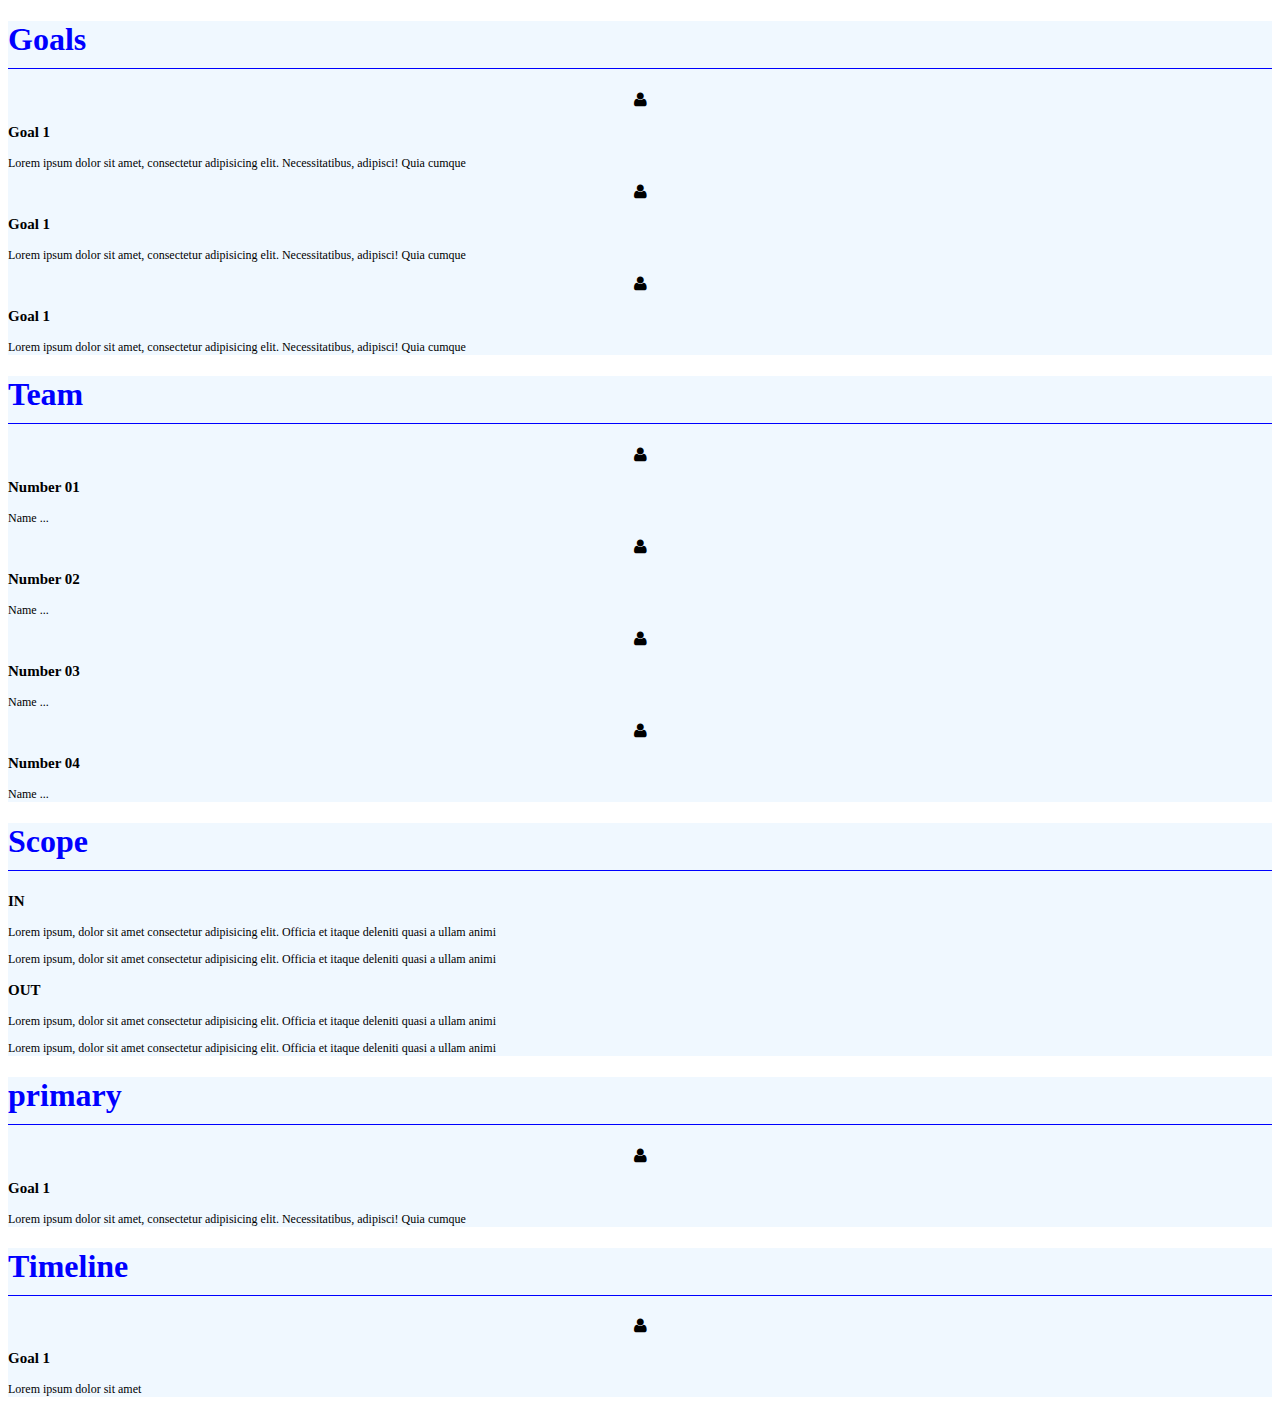
<file: digital-cv.html>
<!DOCTYPE html>
<html lang="en">

<head>
    <meta charset="UTF-8">
    <meta http-equiv="X-UA-Compatible" content="IE=edge">
    <meta name="viewport" content="width=device-width, initial-scale=1.0">
    <title>Document</title>
    <link href="https://cdn.jsdelivr.net/npm/bootstrap@5.0.2/dist/css/bootstrap.min.css" rel="stylesheet"
        integrity="sha384-EVSTQN3/azprG1Anm3QDgpJLIm9Nao0Yz1ztcQTwFspd3yD65VohhpuuCOmLASjC" crossorigin="anonymous">
    <link rel="stylesheet" href="./css/font.css">
    <style>
        .q-bg-red {
            background: rgb(240, 248, 255);
        }

        .q-bg-green {
            background: rgb(240, 248, 255);
        }

        .q-bg-blue {
            background: rgb(240, 248, 255);
        }

        .q-bg-black {
            background: rgb(240, 248, 255);
        }

        .q-bg-brown {
            background: rgb(240, 248, 255);
        }

        h1 {
            border-bottom: 1px solid;
            color: blue;
            padding-bottom: 10px;
        }

        h3 {
            font-size: 15px;
            color: black;
        }

        p {
            font-size: 12px;
        }
    </style>
</head>

<body>
    <div class="container">
        <div class="row bg-primary py-2 p-2">
            <div class="col-lg-9 col-md-12">
                <div class="row">
                    <div class="col-lg-8 q-bg-red">
                        <div class="block-item">
                            <!---->
                            <h1>Goals</h1>
                            <div class="row">
                                <div class="col-lg-2 p-4" style="text-align: center;">
                                    <tr>
                                        <td><i class="icon-user"></i></td>
                                    </tr>
                                </div>
                                <div class="col-lg-10">
                                    <h3>Goal 1</h3>
                                    <p>Lorem ipsum dolor sit amet, consectetur adipisicing elit.
                                        Necessitatibus, adipisci! Quia cumque</p>
                                </div>
                            </div>
                            <div class="row">
                                <div class="col-lg-2 p-4" style="text-align: center;">
                                    <tr>
                                        <td><i class="icon-user"></i></td>
                                    </tr>
                                </div>
                                <div class="col-lg-10">
                                    <h3>Goal 1</h3>
                                    <p>Lorem ipsum dolor sit amet, consectetur adipisicing elit.
                                        Necessitatibus, adipisci! Quia cumque</p>
                                </div>
                            </div>

                            <div class="row">
                                <div class="col-lg-2 p-4" style="text-align: center;">
                                    <tr>
                                        <td><i class="icon-user"></i></td>
                                    </tr>
                                </div>
                                <div class="col-lg-10">
                                    <h3>Goal 1</h3>
                                    <p>Lorem ipsum dolor sit amet, consectetur adipisicing elit.
                                        Necessitatibus, adipisci! Quia cumque</p>
                                </div>
                            </div>
                            <!---->
                        </div>
                    </div>
                    <div class="col-lg-4 q-bg-red">
                        <div class="block-item">
                            <!---->
                            <h1>Team</h1>
                            <div class="row">
                                <div class="col-lg-3" style="text-align: center;">
                                    <tr>
                                        <td><i class="icon-user"></i></td>
                                    </tr>
                                </div>
                                <div class="col-lg-9">
                                    <h3>Number 01</h3>
                                    <p>Name ...</p>
                                </div>
                            </div>
                            <div class="row">
                                <div class="col-lg-3 border" style="text-align: center;">
                                    <tr>
                                        <td><i class="icon-user"></i></td>
                                    </tr>
                                </div>
                                <div class="col-lg-9">
                                    <h3>Number 02</h3>
                                    <p>Name ...</p>
                                </div>
                            </div>
                            <div class="row">
                                 <div class="col-lg-3" style="text-align: center;">
                                    <tr>
                                        <td><i class="icon-user"></i></td>
                                    </tr>
                                </div>
                                <div class="col-lg-9">
                                    <h3>Number 03</h3>
                                    <p>Name ...</p>
                                </div>
                            </div>
                            <div class="row">
                                 <div class="col-lg-3" style="text-align: center;">
                                    <tr>
                                        <td><i class="icon-user"></i></td>
                                    </tr>
                                </div>
                                <div class="col-lg-9">
                                    <h3>Number 04</h3>
                                    <p>Name ...</p>
                                </div>
                            </div>
                            <!---->
                        </div>
                    </div>
                    <!--<div class="col-lg-4 q-bg-green">
                        <h1>Team</h1>
                        <div class="col-lg-2 border p-4" style="text-align: center;">
                            <tr>
                                <td><i class="icon-user"></i></td>
                            </tr>
                        </div>
                        <div class="col-lg-10">
                            <h3>Goal 1</h3>
                            <p>Lorem ipsum dolor sit amet</p>
                        </div>
                    </div>-->
                </div>
                <div class="row">
                    <div class="col-lg-8 q-bg-blue">
                        <h1>Scope </h1>
                        <div class="row">
                            <div class="col-lg-6">
                                <h3>IN</h3>
                                <p>Lorem ipsum, dolor sit amet consectetur adipisicing elit. Officia et itaque deleniti
                                    quasi a ullam animi</p>
                                <p>Lorem ipsum, dolor sit amet consectetur adipisicing elit. Officia et itaque deleniti
                                    quasi a ullam animi</p>
                            </div>
                            <div class="col-lg-6">
                                <h3>OUT</h3>
                                <p>Lorem ipsum, dolor sit amet consectetur adipisicing elit. Officia et itaque deleniti
                                    quasi a ullam animi</p>
                                <p>Lorem ipsum, dolor sit amet consectetur adipisicing elit. Officia et itaque deleniti
                                    quasi a ullam animi</p>
                            </div>
                        </div>
                    </div>
                    <div class="col-lg-4 q-bg-black">
                        <h1>primary</h1>
                        <div class="row">
                            <div class="col-lg-2" style="text-align: center;">
                                <tr>
                                    <td><i class="icon-user"></i></td>
                                </tr>
                            </div>
                            <div class="col-lg-10">
                                <h3>Goal 1</h3>
                                <p>Lorem ipsum dolor sit amet, consectetur adipisicing elit.
                                    Necessitatibus, adipisci! Quia cumque</p>
                            </div>
                        </div>
                    </div>
                </div>
            </div>
            <div class="col-lg-3 col-md-12 q-bg-brown">
                <h1>Timeline</h1>
                <div class="row">
                    <div class="col-lg-2" style="text-align: center;">
                        <tr>
                            <td><i class="icon-user"></i></td>
                        </tr>
                    </div>
                    <div class="col-lg-10">
                        <h3>Goal 1</h3>
                        <p>Lorem ipsum dolor sit amet</p>
                    </div>
                </div>
            </div>
        </div>
    </div>
    <script src="https://cdn.jsdelivr.net/npm/bootstrap@5.3.0-alpha3/dist/js/bootstrap.bundle.min.js"
        integrity="sha384-ENjdO4Dr2bkBIFxQpeoTz1HIcje39Wm4jDKdf19U8gI4ddQ3GYNS7NTKfAdVQSZe"
        crossorigin="anonymous"></script>
</body>

</html>
</file>
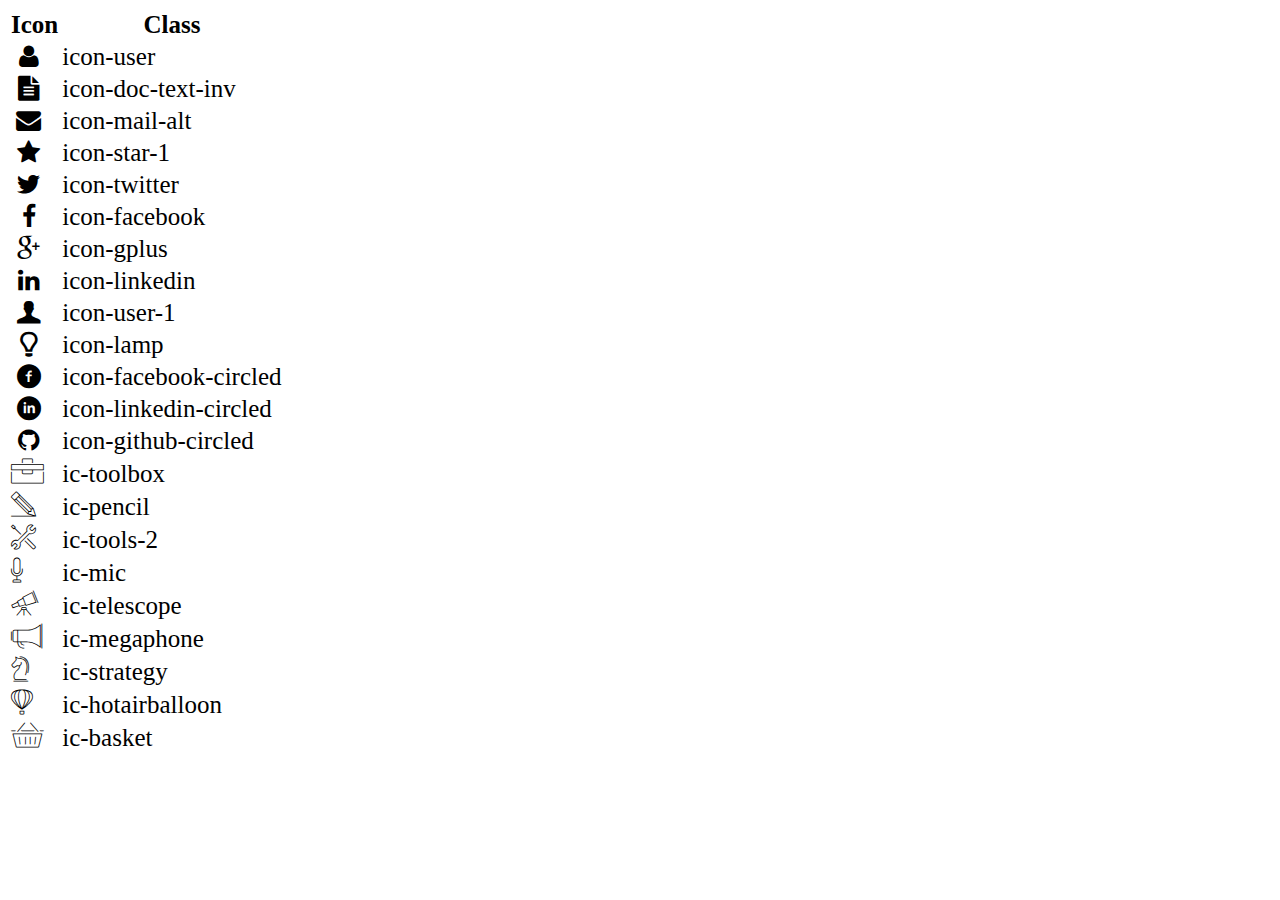
<file: icon-list.html>
<!DOCTYPE html>
<html lang="en">

<head>
    <meta charset="UTF-8">
    <meta http-equiv="X-UA-Compatible" content="IE=edge">
    <meta name="viewport" content="width=device-width, initial-scale=1.0">
    <link rel="stylesheet" href="css/font.css">
    <title>Icon List</title>
</head>

<body>
    <table style="font-size: 25px;">
        <thead>
            <tr>
                <th>Icon</th>
                <th>Class</th>
            </tr>
        </thead>
        <tbody>
            <tr>
                <td><i class="icon-user"></i></td>
                <td>icon-user</td>
            </tr>
            <tr>
                <td><i class="icon-doc-text-inv"></i></td>
                <td>icon-doc-text-inv</td>
            </tr>
            <tr>
                <td><i class="icon-mail-alt"></i></td>
                <td>icon-mail-alt</td>
            </tr>
            <tr>
                <td><i class="icon-star-1"></i></td>
                <td>icon-star-1</td>
            </tr>
            <tr>
                <td><i class="icon-twitter"></i></td>
                <td>icon-twitter</td>
            </tr>
            <tr>
                <td><i class="icon-facebook"></i></td>
                <td>icon-facebook</td>
            </tr>
            <tr>
                <td><i class="icon-gplus"></i></td>
                <td>icon-gplus</td>
            </tr>
            <tr>
                <td><i class="icon-linkedin"></i></td>
                <td>icon-linkedin</td>
            </tr>
            <tr>
                <td><i class="icon-user-1"></i></td>
                <td>icon-user-1</td>
            </tr>
            <tr>
                <td><i class="icon-lamp"></i></td>
                <td>icon-lamp</td>
            </tr>
            <tr>
                <td><i class="icon-facebook-circled"></i></td>
                <td>icon-facebook-circled</td>
            </tr>
            <tr>
                <td><i class="icon-linkedin-circled"></i></td>
                <td>icon-linkedin-circled</td>
            </tr>
            <tr>
                <td><i class="icon-github-circled"></i></td>
                <td>icon-github-circled</td>
            </tr>
            <tr>
                <td><i class="ic-toolbox"></i></td>
                <td>ic-toolbox</td>
            </tr>
            <tr>
                <td><i class="ic-pencil"></i></td>
                <td>ic-pencil</td>
            </tr>
            <tr>
                <td><i class="ic-tools-2"></i></td>
                <td>ic-tools-2</td>
            </tr>

            <tr>
                <td><i class="ic-mic"></i></td>
                <td>ic-mic</td>
            </tr>
            <tr>
                <td><i class="ic-telescope"></i></td>
                <td>ic-telescope</td>
            </tr>
            <tr>
                <td><i class="ic-megaphone"></i></td>
                <td>ic-megaphone</td>
            </tr>
            <tr>
                <td><i class="ic-strategy"></i></td>
                <td>ic-strategy</td>
            </tr>
            <tr>
                <td><i class="ic-hotairballoon"></i></td>
                <td>ic-hotairballoon</td>
            </tr>
            <tr>
                <td><i class="ic-basket"></i></td>
                <td>ic-basket</td>
            </tr>
        </tbody>
    </table>
</body>

</html>
</file>
<file: css/font.css>
@font-face {
	font-family: 'open_sanslight';
	src: url('../fonts/OpenSans-Light-webfont.eot');
	src: url('../fonts/OpenSans-Light-webfont.eot#iefix') format('embedded-opentype'),
		url('../fonts/OpenSans-Light-webfont.woff') format('woff'),
		url('../fonts/OpenSans-Light-webfont.ttf') format('truetype'),
		url('../fonts/OpenSans-Light-webfont.svg#open_sanslight') format('svg');
	font-weight: normal;
	font-style: normal;

}

@font-face {
	font-family: 'open_sansitalic';
	src: url('../fonts/OpenSans-Italic-webfont.eot');
	src: url('../fonts/OpenSans-Italic-webfont.eot#iefix') format('embedded-opentype'),
		url('../fonts/OpenSans-Italic-webfont.woff') format('woff'),
		url('../fonts/OpenSans-Italic-webfont.ttf') format('truetype'),
		url('../fonts/OpenSans-Italic-webfont.svg#open_sansitalic') format('svg');
	font-weight: normal;
	font-style: normal;

}

@font-face {
	font-family: 'open_sanssemibold';
	src: url('../fonts/OpenSans-Semibold-webfont.eot');
	src: url('../fonts/OpenSans-Semibold-webfont.eot#iefix') format('embedded-opentype'),
		url('../fonts/OpenSans-Semibold-webfont.woff') format('woff'),
		url('../fonts/OpenSans-Semibold-webfont.ttf') format('truetype'),
		url('../fonts/OpenSans-Semibold-webfont.svg#open_sanssemibold') format('svg');
	font-weight: normal;
	font-style: normal;

}


@font-face {
	font-family: 'open_sanslight_italic';
	src: url('../fonts/OpenSans-LightItalic-webfont.eot');
	src: url('../fonts/OpenSans-LightItalic-webfont.eot#iefix') format('embedded-opentype'),
		url('../fonts/OpenSans-LightItalic-webfont.woff') format('woff'),
		url('../fonts/OpenSans-LightItalic-webfont.ttf') format('truetype'),
		url('../fonts/OpenSans-LightItalic-webfont.svg#open_sanslight_italic') format('svg');
	font-weight: normal;
	font-style: normal;

}

@font-face {
	font-family: 'open_sansregular';
	src: url('../fonts/OpenSans-Regular-webfont.eot');
	src: url('../fonts/OpenSans-Regular-webfont.eot#iefix') format('embedded-opentype'),
		url('../fonts/OpenSans-Regular-webfont.woff') format('woff'),
		url('../fonts/OpenSans-Regular-webfont.ttf') format('truetype'),
		url('../fonts/OpenSans-Regular-webfont.svg#open_sansregular') format('svg');
	font-weight: normal;
	font-style: normal;

}


@font-face {
	font-family: 'fontello';
	src: url('../fonts/fontello.eot');
	src: url('../fonts/fontello.eot#iefix') format('embedded-opentype'),
		url('../fonts/fontello.woff') format('woff'),
		url('../fonts/fontello.ttf') format('truetype'),
		url('../fonts/fontello.svg#fontello') format('svg');
	font-weight: normal;
	font-style: normal;
}

[class^="icon-"]:before,
[class*=" icon-"]:before {
	font-family: "fontello";
	font-style: normal;
	font-weight: normal;
	speak: none;

	display: inline-block;
	text-decoration: inherit;
	width: 1em;
	margin-right: .2em;
	text-align: center;
	/* opacity: .8; */

	/* For safety - reset parent styles, that can break glyph codes*/
	font-variant: normal;
	text-transform: none;

	/* fix buttons height, for twitter bootstrap */
	line-height: 1em;

	/* Animation center compensation - margins should be symmetric */
	/* remove if not needed */
	margin-left: .2em;

	/* you can be more comfortable with increased icons size */
	/* font-size: 120%; */

	/* Font smoothing. That was taken from TWBS */
	-webkit-font-smoothing: antialiased;
	-moz-osx-font-smoothing: grayscale;

	/* Uncomment for 3D effect */
	/* text-shadow: 1px 1px 1px rgba(127, 127, 127, 0.3); */
}

.icon-emo-happy:before {
	content: '\e800';
}

/* '' */
.icon-emo-wink:before {
	content: '\e801';
}

/* '' */
.icon-emo-wink2:before {
	content: '\e802';
}

/* '' */
.icon-emo-unhappy:before {
	content: '\e803';
}

/* '' */
.icon-emo-sleep:before {
	content: '\e804';
}

/* '' */
.icon-emo-thumbsup:before {
	content: '\e805';
}

/* '' */
.icon-emo-devil:before {
	content: '\e806';
}

/* '' */
.icon-emo-surprised:before {
	content: '\e807';
}

/* '' */
.icon-emo-tongue:before {
	content: '\e808';
}

/* '' */
.icon-emo-coffee:before {
	content: '\e809';
}

/* '' */
.icon-emo-sunglasses:before {
	content: '\e80a';
}

/* '' */
.icon-emo-displeased:before {
	content: '\e80b';
}

/* '' */
.icon-emo-beer:before {
	content: '\e80c';
}

/* '' */
.icon-emo-grin:before {
	content: '\e80d';
}

/* '' */
.icon-emo-angry:before {
	content: '\e80e';
}

/* '' */
.icon-emo-saint:before {
	content: '\e80f';
}

/* '' */
.icon-emo-cry:before {
	content: '\e810';
}

/* '' */
.icon-emo-shoot:before {
	content: '\e811';
}

/* '' */
.icon-emo-squint:before {
	content: '\e812';
}

/* '' */
.icon-emo-laugh:before {
	content: '\e813';
}

/* '' */
.icon-spin1:before {
	content: '\e814';
}

/* '' */
.icon-spin2:before {
	content: '\e815';
}

/* '' */
.icon-spin3:before {
	content: '\e816';
}

/* '' */
.icon-spin4:before {
	content: '\e817';
}

/* '' */
.icon-spin5:before {
	content: '\e818';
}

/* '' */
.icon-spin6:before {
	content: '\e819';
}

/* '' */
.icon-firefox:before {
	content: '\e81a';
}

/* '' */
.icon-chrome:before {
	content: '\e81b';
}

/* '' */
.icon-opera:before {
	content: '\e81c';
}

/* '' */
.icon-ie:before {
	content: '\e81d';
}

/* '' */
.icon-crown:before {
	content: '\e81e';
}

/* '' */
.icon-crown-plus:before {
	content: '\e81f';
}

/* '' */
.icon-crown-minus:before {
	content: '\e820';
}

/* '' */
.icon-marquee:before {
	content: '\e821';
}

/* '' */
.icon-glass:before {
	content: '\e822';
}

/* '' */
.icon-music:before {
	content: '\e823';
}

/* '' */
.icon-search:before {
	content: '\e824';
}

/* '' */
.icon-mail:before {
	content: '\e825';
}

/* '' */
.icon-mail-alt:before {
	content: '\e826';
}

/* '' */
.icon-mail-squared:before {
	content: '\e827';
}

/* '' */
.icon-heart:before {
	content: '\e828';
}

/* '' */
.icon-heart-empty:before {
	content: '\e829';
}

/* '' */
.icon-star-1:before {
	content: '\e82a';
}

/* '' */
.icon-star-empty-1:before {
	content: '\e82b';
}

/* '' */
.icon-star-half:before {
	content: '\e82c';
}

/* '' */
.icon-star-half-alt:before {
	content: '\e82d';
}

/* '' */
.icon-user:before {
	content: '\e82e';
}

/* '' */
.icon-user-plus:before {
	content: '\e82f';
}

/* '' */
.icon-user-times:before {
	content: '\e830';
}

/* '' */
.icon-users:before {
	content: '\e831';
}

/* '' */
.icon-male:before {
	content: '\e832';
}

/* '' */
.icon-female:before {
	content: '\e833';
}

/* '' */
.icon-child:before {
	content: '\e834';
}

/* '' */
.icon-user-secret:before {
	content: '\e835';
}

/* '' */
.icon-video:before {
	content: '\e836';
}

/* '' */
.icon-videocam:before {
	content: '\e837';
}

/* '' */
.icon-picture:before {
	content: '\e838';
}

/* '' */
.icon-camera:before {
	content: '\e839';
}

/* '' */
.icon-camera-alt:before {
	content: '\e83a';
}

/* '' */
.icon-th-large:before {
	content: '\e83b';
}

/* '' */
.icon-th:before {
	content: '\e83c';
}

/* '' */
.icon-th-list:before {
	content: '\e83d';
}

/* '' */
.icon-ok:before {
	content: '\e83e';
}

/* '' */
.icon-ok-circled:before {
	content: '\e83f';
}

/* '' */
.icon-ok-circled2:before {
	content: '\e840';
}

/* '' */
.icon-ok-squared:before {
	content: '\e841';
}

/* '' */
.icon-cancel:before {
	content: '\e842';
}

/* '' */
.icon-cancel-circled:before {
	content: '\e843';
}

/* '' */
.icon-cancel-circled2:before {
	content: '\e844';
}

/* '' */
.icon-plus:before {
	content: '\e845';
}

/* '' */
.icon-plus-circled:before {
	content: '\e846';
}

/* '' */
.icon-plus-squared:before {
	content: '\e847';
}

/* '' */
.icon-plus-squared-alt:before {
	content: '\e848';
}

/* '' */
.icon-minus:before {
	content: '\e849';
}

/* '' */
.icon-minus-circled:before {
	content: '\e84a';
}

/* '' */
.icon-minus-squared:before {
	content: '\e84b';
}

/* '' */
.icon-minus-squared-alt:before {
	content: '\e84c';
}

/* '' */
.icon-help:before {
	content: '\e84d';
}

/* '' */
.icon-help-circled:before {
	content: '\e84e';
}

/* '' */
.icon-info-circled:before {
	content: '\e84f';
}

/* '' */
.icon-info:before {
	content: '\e850';
}

/* '' */
.icon-home:before {
	content: '\e851';
}

/* '' */
.icon-link:before {
	content: '\e852';
}

/* '' */
.icon-unlink:before {
	content: '\e853';
}

/* '' */
.icon-link-ext:before {
	content: '\e854';
}

/* '' */
.icon-link-ext-alt:before {
	content: '\e855';
}

/* '' */
.icon-attach:before {
	content: '\e856';
}

/* '' */
.icon-lock:before {
	content: '\e857';
}

/* '' */
.icon-lock-open:before {
	content: '\e858';
}

/* '' */
.icon-lock-open-alt:before {
	content: '\e859';
}

/* '' */
.icon-pin:before {
	content: '\e85a';
}

/* '' */
.icon-eye:before {
	content: '\e85b';
}

/* '' */
.icon-eye-off:before {
	content: '\e85c';
}

/* '' */
.icon-tag-1:before {
	content: '\e85d';
}

/* '' */
.icon-tags:before {
	content: '\e85e';
}

/* '' */
.icon-bookmark:before {
	content: '\e85f';
}

/* '' */
.icon-bookmark-empty:before {
	content: '\e860';
}

/* '' */
.icon-flag:before {
	content: '\e861';
}

/* '' */
.icon-flag-empty:before {
	content: '\e862';
}

/* '' */
.icon-flag-checkered:before {
	content: '\e863';
}

/* '' */
.icon-thumbs-up:before {
	content: '\e864';
}

/* '' */
.icon-thumbs-down:before {
	content: '\e865';
}

/* '' */
.icon-thumbs-up-alt:before {
	content: '\e866';
}

/* '' */
.icon-thumbs-down-alt:before {
	content: '\e867';
}

/* '' */
.icon-download:before {
	content: '\e868';
}

/* '' */
.icon-upload:before {
	content: '\e869';
}

/* '' */
.icon-download-cloud:before {
	content: '\e86a';
}

/* '' */
.icon-upload-cloud:before {
	content: '\e86b';
}

/* '' */
.icon-reply:before {
	content: '\e86c';
}

/* '' */
.icon-reply-all:before {
	content: '\e86d';
}

/* '' */
.icon-forward:before {
	content: '\e86e';
}

/* '' */
.icon-quote-left:before {
	content: '\e86f';
}

/* '' */
.icon-quote-right:before {
	content: '\e870';
}

/* '' */
.icon-code:before {
	content: '\e871';
}

/* '' */
.icon-export:before {
	content: '\e872';
}

/* '' */
.icon-export-alt:before {
	content: '\e873';
}

/* '' */
.icon-share:before {
	content: '\e874';
}

/* '' */
.icon-share-squared:before {
	content: '\e875';
}

/* '' */
.icon-pencil:before {
	content: '\e876';
}

/* '' */
.icon-pencil-squared:before {
	content: '\e877';
}

/* '' */
.icon-edit:before {
	content: '\e878';
}

/* '' */
.icon-print:before {
	content: '\e879';
}

/* '' */
.icon-retweet:before {
	content: '\e87a';
}

/* '' */
.icon-keyboard:before {
	content: '\e87b';
}

/* '' */
.icon-gamepad:before {
	content: '\e87c';
}

/* '' */
.icon-comment:before {
	content: '\e87d';
}

/* '' */
.icon-chat:before {
	content: '\e87e';
}

/* '' */
.icon-comment-empty:before {
	content: '\e87f';
}

/* '' */
.icon-chat-empty:before {
	content: '\e880';
}

/* '' */
.icon-bell:before {
	content: '\e881';
}

/* '' */
.icon-bell-alt:before {
	content: '\e882';
}

/* '' */
.icon-bell-off:before {
	content: '\e883';
}

/* '' */
.icon-bell-off-empty:before {
	content: '\e884';
}

/* '' */
.icon-attention-alt:before {
	content: '\e885';
}

/* '' */
.icon-attention:before {
	content: '\e886';
}

/* '' */
.icon-attention-circled:before {
	content: '\e887';
}

/* '' */
.icon-location:before {
	content: '\e888';
}

/* '' */
.icon-direction:before {
	content: '\e889';
}

/* '' */
.icon-compass:before {
	content: '\e88a';
}

/* '' */
.icon-trash:before {
	content: '\e88b';
}

/* '' */
.icon-trash-empty:before {
	content: '\e88c';
}

/* '' */
.icon-doc:before {
	content: '\e88d';
}

/* '' */
.icon-docs:before {
	content: '\e88e';
}

/* '' */
.icon-doc-text:before {
	content: '\e88f';
}

/* '' */
.icon-doc-inv:before {
	content: '\e890';
}

/* '' */
.icon-doc-text-inv:before {
	content: '\e891';
}

/* '' */
.icon-file-pdf:before {
	content: '\e892';
}

/* '' */
.icon-file-word:before {
	content: '\e893';
}

/* '' */
.icon-file-excel:before {
	content: '\e894';
}

/* '' */
.icon-file-powerpoint:before {
	content: '\e895';
}

/* '' */
.icon-file-image:before {
	content: '\e896';
}

/* '' */
.icon-file-archive:before {
	content: '\e897';
}

/* '' */
.icon-file-audio:before {
	content: '\e898';
}

/* '' */
.icon-file-video:before {
	content: '\e899';
}

/* '' */
.icon-file-code:before {
	content: '\e89a';
}

/* '' */
.icon-folder:before {
	content: '\e89b';
}

/* '' */
.icon-folder-open:before {
	content: '\e89c';
}

/* '' */
.icon-folder-empty:before {
	content: '\e89d';
}

/* '' */
.icon-folder-open-empty:before {
	content: '\e89e';
}

/* '' */
.icon-box:before {
	content: '\e89f';
}

/* '' */
.icon-rss:before {
	content: '\e8a0';
}

/* '' */
.icon-rss-squared:before {
	content: '\e8a1';
}

/* '' */
.icon-phone:before {
	content: '\e8a2';
}

/* '' */
.icon-phone-squared:before {
	content: '\e8a3';
}

/* '' */
.icon-fax:before {
	content: '\e8a4';
}

/* '' */
.icon-menu:before {
	content: '\e8a5';
}

/* '' */
.icon-cog:before {
	content: '\e8a6';
}

/* '' */
.icon-cog-alt:before {
	content: '\e8a7';
}

/* '' */
.icon-wrench:before {
	content: '\e8a8';
}

/* '' */
.icon-sliders:before {
	content: '\e8a9';
}

/* '' */
.icon-basket:before {
	content: '\e8aa';
}

/* '' */
.icon-cart-plus:before {
	content: '\e8ab';
}

/* '' */
.icon-cart-arrow-down:before {
	content: '\e8ac';
}

/* '' */
.icon-calendar:before {
	content: '\e8ad';
}

/* '' */
.icon-calendar-empty:before {
	content: '\e8ae';
}

/* '' */
.icon-login:before {
	content: '\e8af';
}

/* '' */
.icon-logout:before {
	content: '\e8b0';
}

/* '' */
.icon-mic:before {
	content: '\e8b1';
}

/* '' */
.icon-mute:before {
	content: '\e8b2';
}

/* '' */
.icon-volume-off:before {
	content: '\e8b3';
}

/* '' */
.icon-volume-down:before {
	content: '\e8b4';
}

/* '' */
.icon-volume-up:before {
	content: '\e8b5';
}

/* '' */
.icon-headphones:before {
	content: '\e8b6';
}

/* '' */
.icon-clock:before {
	content: '\e8b7';
}

/* '' */
.icon-lightbulb:before {
	content: '\e8b8';
}

/* '' */
.icon-block:before {
	content: '\e8b9';
}

/* '' */
.icon-resize-full:before {
	content: '\e8ba';
}

/* '' */
.icon-resize-full-alt:before {
	content: '\e8bb';
}

/* '' */
.icon-resize-small:before {
	content: '\e8bc';
}

/* '' */
.icon-resize-vertical:before {
	content: '\e8bd';
}

/* '' */
.icon-resize-horizontal:before {
	content: '\e8be';
}

/* '' */
.icon-move:before {
	content: '\e8bf';
}

/* '' */
.icon-zoom-in:before {
	content: '\e8c0';
}

/* '' */
.icon-zoom-out:before {
	content: '\e8c1';
}

/* '' */
.icon-down-circled2:before {
	content: '\e8c2';
}

/* '' */
.icon-up-circled2:before {
	content: '\e8c3';
}

/* '' */
.icon-left-circled2:before {
	content: '\e8c4';
}

/* '' */
.icon-right-circled2:before {
	content: '\e8c5';
}

/* '' */
.icon-down-dir:before {
	content: '\e8c6';
}

/* '' */
.icon-up-dir:before {
	content: '\e8c7';
}

/* '' */
.icon-left-dir:before {
	content: '\e8c8';
}

/* '' */
.icon-right-dir:before {
	content: '\e8c9';
}

/* '' */
.icon-down-open:before {
	content: '\e8ca';
}

/* '' */
.icon-left-open:before {
	content: '\e8cb';
}

/* '' */
.icon-right-open:before {
	content: '\e8cc';
}

/* '' */
.icon-up-open:before {
	content: '\e8cd';
}

/* '' */
.icon-angle-left:before {
	content: '\e8ce';
}

/* '' */
.icon-angle-right:before {
	content: '\e8cf';
}

/* '' */
.icon-angle-up:before {
	content: '\e8d0';
}

/* '' */
.icon-angle-down:before {
	content: '\e8d1';
}

/* '' */
.icon-angle-circled-left:before {
	content: '\e8d2';
}

/* '' */
.icon-angle-circled-right:before {
	content: '\e8d3';
}

/* '' */
.icon-angle-circled-up:before {
	content: '\e8d4';
}

/* '' */
.icon-angle-circled-down:before {
	content: '\e8d5';
}

/* '' */
.icon-angle-double-left:before {
	content: '\e8d6';
}

/* '' */
.icon-angle-double-right:before {
	content: '\e8d7';
}

/* '' */
.icon-angle-double-up:before {
	content: '\e8d8';
}

/* '' */
.icon-angle-double-down:before {
	content: '\e8d9';
}

/* '' */
.icon-down:before {
	content: '\e8da';
}

/* '' */
.icon-left:before {
	content: '\e8db';
}

/* '' */
.icon-right:before {
	content: '\e8dc';
}

/* '' */
.icon-up:before {
	content: '\e8dd';
}

/* '' */
.icon-down-big:before {
	content: '\e8de';
}

/* '' */
.icon-left-big:before {
	content: '\e8df';
}

/* '' */
.icon-right-big:before {
	content: '\e8e0';
}

/* '' */
.icon-up-big:before {
	content: '\e8e1';
}

/* '' */
.icon-right-hand:before {
	content: '\e8e2';
}

/* '' */
.icon-left-hand:before {
	content: '\e8e3';
}

/* '' */
.icon-up-hand:before {
	content: '\e8e4';
}

/* '' */
.icon-down-hand:before {
	content: '\e8e5';
}

/* '' */
.icon-left-circled:before {
	content: '\e8e6';
}

/* '' */
.icon-right-circled:before {
	content: '\e8e7';
}

/* '' */
.icon-up-circled:before {
	content: '\e8e8';
}

/* '' */
.icon-down-circled:before {
	content: '\e8e9';
}

/* '' */
.icon-cw:before {
	content: '\e8ea';
}

/* '' */
.icon-ccw:before {
	content: '\e8eb';
}

/* '' */
.icon-arrows-cw:before {
	content: '\e8ec';
}

/* '' */
.icon-level-up:before {
	content: '\e8ed';
}

/* '' */
.icon-level-down:before {
	content: '\e8ee';
}

/* '' */
.icon-shuffle:before {
	content: '\e8ef';
}

/* '' */
.icon-exchange:before {
	content: '\e8f0';
}

/* '' */
.icon-history:before {
	content: '\e8f1';
}

/* '' */
.icon-expand:before {
	content: '\e8f2';
}

/* '' */
.icon-collapse:before {
	content: '\e8f3';
}

/* '' */
.icon-expand-right:before {
	content: '\e8f4';
}

/* '' */
.icon-collapse-left:before {
	content: '\e8f5';
}

/* '' */
.icon-play:before {
	content: '\e8f6';
}

/* '' */
.icon-play-circled:before {
	content: '\e8f7';
}

/* '' */
.icon-play-circled2:before {
	content: '\e8f8';
}

/* '' */
.icon-stop:before {
	content: '\e8f9';
}

/* '' */
.icon-pause:before {
	content: '\e8fa';
}

/* '' */
.icon-to-end:before {
	content: '\e8fb';
}

/* '' */
.icon-to-end-alt:before {
	content: '\e8fc';
}

/* '' */
.icon-to-start:before {
	content: '\e8fd';
}

/* '' */
.icon-to-start-alt:before {
	content: '\e8fe';
}

/* '' */
.icon-fast-fw:before {
	content: '\e8ff';
}

/* '' */
.icon-fast-bw:before {
	content: '\e900';
}

/* '' */
.icon-eject:before {
	content: '\e901';
}

/* '' */
.icon-target:before {
	content: '\e902';
}

/* '' */
.icon-signal:before {
	content: '\e903';
}

/* '' */
.icon-wifi:before {
	content: '\e904';
}

/* '' */
.icon-award:before {
	content: '\e905';
}

/* '' */
.icon-desktop:before {
	content: '\e906';
}

/* '' */
.icon-laptop:before {
	content: '\e907';
}

/* '' */
.icon-tablet:before {
	content: '\e908';
}

/* '' */
.icon-mobile:before {
	content: '\e909';
}

/* '' */
.icon-inbox:before {
	content: '\e90a';
}

/* '' */
.icon-globe:before {
	content: '\e90b';
}

/* '' */
.icon-sun:before {
	content: '\e90c';
}

/* '' */
.icon-cloud:before {
	content: '\e90d';
}

/* '' */
.icon-flash:before {
	content: '\e90e';
}

/* '' */
.icon-moon:before {
	content: '\e90f';
}

/* '' */
.icon-umbrella-1:before {
	content: '\e910';
}

/* '' */
.icon-flight:before {
	content: '\e911';
}

/* '' */
.icon-fighter-jet:before {
	content: '\e912';
}

/* '' */
.icon-paper-plane:before {
	content: '\e913';
}

/* '' */
.icon-paper-plane-empty:before {
	content: '\e914';
}

/* '' */
.icon-space-shuttle:before {
	content: '\e915';
}

/* '' */
.icon-leaf:before {
	content: '\e916';
}

/* '' */
.icon-font:before {
	content: '\e917';
}

/* '' */
.icon-bold:before {
	content: '\e918';
}

/* '' */
.icon-medium:before {
	content: '\e919';
}

/* '' */
.icon-italic:before {
	content: '\e91a';
}

/* '' */
.icon-header:before {
	content: '\e91b';
}

/* '' */
.icon-paragraph:before {
	content: '\e91c';
}

/* '' */
.icon-text-height:before {
	content: '\e91d';
}

/* '' */
.icon-text-width:before {
	content: '\e91e';
}

/* '' */
.icon-align-left:before {
	content: '\e91f';
}

/* '' */
.icon-align-center:before {
	content: '\e920';
}

/* '' */
.icon-align-right:before {
	content: '\e921';
}

/* '' */
.icon-align-justify:before {
	content: '\e922';
}

/* '' */
.icon-list:before {
	content: '\e923';
}

/* '' */
.icon-indent-left:before {
	content: '\e924';
}

/* '' */
.icon-indent-right:before {
	content: '\e925';
}

/* '' */
.icon-list-bullet:before {
	content: '\e926';
}

/* '' */
.icon-list-numbered:before {
	content: '\e927';
}

/* '' */
.icon-strike:before {
	content: '\e928';
}

/* '' */
.icon-underline:before {
	content: '\e929';
}

/* '' */
.icon-superscript:before {
	content: '\e92a';
}

/* '' */
.icon-subscript:before {
	content: '\e92b';
}

/* '' */
.icon-table:before {
	content: '\e92c';
}

/* '' */
.icon-columns:before {
	content: '\e92d';
}

/* '' */
.icon-crop:before {
	content: '\e92e';
}

/* '' */
.icon-scissors:before {
	content: '\e92f';
}

/* '' */
.icon-paste:before {
	content: '\e930';
}

/* '' */
.icon-briefcase:before {
	content: '\e931';
}

/* '' */
.icon-suitcase:before {
	content: '\e932';
}

/* '' */
.icon-ellipsis:before {
	content: '\e933';
}

/* '' */
.icon-ellipsis-vert:before {
	content: '\e934';
}

/* '' */
.icon-off:before {
	content: '\e935';
}

/* '' */
.icon-road:before {
	content: '\e936';
}

/* '' */
.icon-list-alt:before {
	content: '\e937';
}

/* '' */
.icon-qrcode:before {
	content: '\e938';
}

/* '' */
.icon-barcode:before {
	content: '\e939';
}

/* '' */
.icon-book:before {
	content: '\e93a';
}

/* '' */
.icon-ajust:before {
	content: '\e93b';
}

/* '' */
.icon-tint:before {
	content: '\e93c';
}

/* '' */
.icon-toggle-off:before {
	content: '\e93d';
}

/* '' */
.icon-toggle-on:before {
	content: '\e93e';
}

/* '' */
.icon-check:before {
	content: '\e93f';
}

/* '' */
.icon-check-empty:before {
	content: '\e940';
}

/* '' */
.icon-circle:before {
	content: '\e941';
}

/* '' */
.icon-circle-empty:before {
	content: '\e942';
}

/* '' */
.icon-circle-thin:before {
	content: '\e943';
}

/* '' */
.icon-circle-notch:before {
	content: '\e944';
}

/* '' */
.icon-dot-circled:before {
	content: '\e945';
}

/* '' */
.icon-asterisk:before {
	content: '\e946';
}

/* '' */
.icon-gift:before {
	content: '\e947';
}

/* '' */
.icon-fire:before {
	content: '\e948';
}

/* '' */
.icon-magnet:before {
	content: '\e949';
}

/* '' */
.icon-chart-bar:before {
	content: '\e94a';
}

/* '' */
.icon-chart-area:before {
	content: '\e94b';
}

/* '' */
.icon-chart-pie:before {
	content: '\e94c';
}

/* '' */
.icon-chart-line:before {
	content: '\e94d';
}

/* '' */
.icon-ticket:before {
	content: '\e94e';
}

/* '' */
.icon-credit-card:before {
	content: '\e94f';
}

/* '' */
.icon-floppy:before {
	content: '\e950';
}

/* '' */
.icon-megaphone:before {
	content: '\e951';
}

/* '' */
.icon-hdd:before {
	content: '\e952';
}

/* '' */
.icon-key:before {
	content: '\e953';
}

/* '' */
.icon-fork:before {
	content: '\e954';
}

/* '' */
.icon-rocket:before {
	content: '\e955';
}

/* '' */
.icon-bug:before {
	content: '\e956';
}

/* '' */
.icon-certificate:before {
	content: '\e957';
}

/* '' */
.icon-tasks:before {
	content: '\e958';
}

/* '' */
.icon-filter:before {
	content: '\e959';
}

/* '' */
.icon-beaker:before {
	content: '\e95a';
}

/* '' */
.icon-magic:before {
	content: '\e95b';
}

/* '' */
.icon-cab:before {
	content: '\e95c';
}

/* '' */
.icon-taxi:before {
	content: '\e95d';
}

/* '' */
.icon-truck:before {
	content: '\e95e';
}

/* '' */
.icon-bus:before {
	content: '\e95f';
}

/* '' */
.icon-bicycle:before {
	content: '\e960';
}

/* '' */
.icon-motorcycle:before {
	content: '\e961';
}

/* '' */
.icon-train:before {
	content: '\e962';
}

/* '' */
.icon-subway:before {
	content: '\e963';
}

/* '' */
.icon-ship:before {
	content: '\e964';
}

/* '' */
.icon-money:before {
	content: '\e965';
}

/* '' */
.icon-euro:before {
	content: '\e966';
}

/* '' */
.icon-pound:before {
	content: '\e967';
}

/* '' */
.icon-dollar:before {
	content: '\e968';
}

/* '' */
.icon-rupee:before {
	content: '\e969';
}

/* '' */
.icon-yen:before {
	content: '\e96a';
}

/* '' */
.icon-rouble:before {
	content: '\e96b';
}

/* '' */
.icon-shekel:before {
	content: '\e96c';
}

/* '' */
.icon-try:before {
	content: '\e96d';
}

/* '' */
.icon-won:before {
	content: '\e96e';
}

/* '' */
.icon-bitcoin:before {
	content: '\e96f';
}

/* '' */
.icon-viacoin:before {
	content: '\e970';
}

/* '' */
.icon-sort:before {
	content: '\e971';
}

/* '' */
.icon-sort-down:before {
	content: '\e972';
}

/* '' */
.icon-sort-up:before {
	content: '\e973';
}

/* '' */
.icon-sort-alt-up:before {
	content: '\e974';
}

/* '' */
.icon-sort-alt-down:before {
	content: '\e975';
}

/* '' */
.icon-sort-name-up:before {
	content: '\e976';
}

/* '' */
.icon-sort-name-down:before {
	content: '\e977';
}

/* '' */
.icon-sort-number-up:before {
	content: '\e978';
}

/* '' */
.icon-sort-number-down:before {
	content: '\e979';
}

/* '' */
.icon-hammer:before {
	content: '\e97a';
}

/* '' */
.icon-gauge:before {
	content: '\e97b';
}

/* '' */
.icon-sitemap:before {
	content: '\e97c';
}

/* '' */
.icon-spinner:before {
	content: '\e97d';
}

/* '' */
.icon-coffee:before {
	content: '\e97e';
}

/* '' */
.icon-food:before {
	content: '\e97f';
}

/* '' */
.icon-beer:before {
	content: '\e980';
}

/* '' */
.icon-user-md:before {
	content: '\e981';
}

/* '' */
.icon-stethoscope:before {
	content: '\e982';
}

/* '' */
.icon-heartbeat:before {
	content: '\e983';
}

/* '' */
.icon-ambulance:before {
	content: '\e984';
}

/* '' */
.icon-medkit:before {
	content: '\e985';
}

/* '' */
.icon-h-sigh:before {
	content: '\e986';
}

/* '' */
.icon-bed:before {
	content: '\e987';
}

/* '' */
.icon-hospital:before {
	content: '\e988';
}

/* '' */
.icon-building:before {
	content: '\e989';
}

/* '' */
.icon-building-filled:before {
	content: '\e98a';
}

/* '' */
.icon-bank:before {
	content: '\e98b';
}

/* '' */
.icon-smile:before {
	content: '\e98c';
}

/* '' */
.icon-frown:before {
	content: '\e98d';
}

/* '' */
.icon-meh:before {
	content: '\e98e';
}

/* '' */
.icon-anchor:before {
	content: '\e98f';
}

/* '' */
.icon-terminal:before {
	content: '\e990';
}

/* '' */
.icon-eraser:before {
	content: '\e991';
}

/* '' */
.icon-puzzle:before {
	content: '\e992';
}

/* '' */
.icon-shield:before {
	content: '\e993';
}

/* '' */
.icon-extinguisher:before {
	content: '\e994';
}

/* '' */
.icon-bullseye:before {
	content: '\e995';
}

/* '' */
.icon-wheelchair:before {
	content: '\e996';
}

/* '' */
.icon-language:before {
	content: '\e997';
}

/* '' */
.icon-graduation-cap:before {
	content: '\e998';
}

/* '' */
.icon-paw:before {
	content: '\e999';
}

/* '' */
.icon-spoon:before {
	content: '\e99a';
}

/* '' */
.icon-cube:before {
	content: '\e99b';
}

/* '' */
.icon-cubes:before {
	content: '\e99c';
}

/* '' */
.icon-recycle:before {
	content: '\e99d';
}

/* '' */
.icon-tree:before {
	content: '\e99e';
}

/* '' */
.icon-database:before {
	content: '\e99f';
}

/* '' */
.icon-server:before {
	content: '\e9a0';
}

/* '' */
.icon-lifebuoy:before {
	content: '\e9a1';
}

/* '' */
.icon-rebel:before {
	content: '\e9a2';
}

/* '' */
.icon-empire:before {
	content: '\e9a3';
}

/* '' */
.icon-bomb:before {
	content: '\e9a4';
}

/* '' */
.icon-soccer-ball:before {
	content: '\e9a5';
}

/* '' */
.icon-tty:before {
	content: '\e9a6';
}

/* '' */
.icon-binoculars:before {
	content: '\e9a7';
}

/* '' */
.icon-plug:before {
	content: '\e9a8';
}

/* '' */
.icon-newspaper:before {
	content: '\e9a9';
}

/* '' */
.icon-calc:before {
	content: '\e9aa';
}

/* '' */
.icon-copyright:before {
	content: '\e9ab';
}

/* '' */
.icon-at:before {
	content: '\e9ac';
}

/* '' */
.icon-eyedropper:before {
	content: '\e9ad';
}

/* '' */
.icon-brush:before {
	content: '\e9ae';
}

/* '' */
.icon-birthday:before {
	content: '\e9af';
}

/* '' */
.icon-diamond:before {
	content: '\e9b0';
}

/* '' */
.icon-street-view:before {
	content: '\e9b1';
}

/* '' */
.icon-venus:before {
	content: '\e9b2';
}

/* '' */
.icon-mars:before {
	content: '\e9b3';
}

/* '' */
.icon-mercury:before {
	content: '\e9b4';
}

/* '' */
.icon-transgender:before {
	content: '\e9b5';
}

/* '' */
.icon-transgender-alt:before {
	content: '\e9b6';
}

/* '' */
.icon-venus-double:before {
	content: '\e9b7';
}

/* '' */
.icon-mars-double:before {
	content: '\e9b8';
}

/* '' */
.icon-venus-mars:before {
	content: '\e9b9';
}

/* '' */
.icon-mars-stroke:before {
	content: '\e9ba';
}

/* '' */
.icon-mars-stroke-v:before {
	content: '\e9bb';
}

/* '' */
.icon-mars-stroke-h:before {
	content: '\e9bc';
}

/* '' */
.icon-neuter:before {
	content: '\e9bd';
}

/* '' */
.icon-cc-visa:before {
	content: '\e9be';
}

/* '' */
.icon-cc-mastercard:before {
	content: '\e9bf';
}

/* '' */
.icon-cc-discover:before {
	content: '\e9c0';
}

/* '' */
.icon-cc-amex:before {
	content: '\e9c1';
}

/* '' */
.icon-cc-paypal:before {
	content: '\e9c2';
}

/* '' */
.icon-cc-stripe:before {
	content: '\e9c3';
}

/* '' */
.icon-adn:before {
	content: '\e9c4';
}

/* '' */
.icon-android:before {
	content: '\e9c5';
}

/* '' */
.icon-angellist:before {
	content: '\e9c6';
}

/* '' */
.icon-apple:before {
	content: '\e9c7';
}

/* '' */
.icon-behance:before {
	content: '\e9c8';
}

/* '' */
.icon-behance-squared:before {
	content: '\e9c9';
}

/* '' */
.icon-bitbucket:before {
	content: '\e9ca';
}

/* '' */
.icon-bitbucket-squared:before {
	content: '\e9cb';
}

/* '' */
.icon-buysellads:before {
	content: '\e9cc';
}

/* '' */
.icon-cc:before {
	content: '\e9cd';
}

/* '' */
.icon-codeopen:before {
	content: '\e9ce';
}

/* '' */
.icon-connectdevelop:before {
	content: '\e9cf';
}

/* '' */
.icon-css3:before {
	content: '\e9d0';
}

/* '' */
.icon-dashcube:before {
	content: '\e9d1';
}

/* '' */
.icon-delicious:before {
	content: '\e9d2';
}

/* '' */
.icon-deviantart:before {
	content: '\e9d3';
}

/* '' */
.icon-digg:before {
	content: '\e9d4';
}

/* '' */
.icon-dribbble:before {
	content: '\e9d5';
}

/* '' */
.icon-dropbox:before {
	content: '\e9d6';
}

/* '' */
.icon-drupal:before {
	content: '\e9d7';
}

/* '' */
.icon-facebook:before {
	content: '\e9d8';
}

/* '' */
.icon-facebook-squared:before {
	content: '\e9d9';
}

/* '' */
.icon-facebook-official:before {
	content: '\e9da';
}

/* '' */
.icon-flickr:before {
	content: '\e9db';
}

/* '' */
.icon-forumbee:before {
	content: '\e9dc';
}

/* '' */
.icon-foursquare:before {
	content: '\e9dd';
}

/* '' */
.icon-git-squared:before {
	content: '\e9de';
}

/* '' */
.icon-git:before {
	content: '\e9df';
}

/* '' */
.icon-github:before {
	content: '\e9e0';
}

/* '' */
.icon-github-squared:before {
	content: '\e9e1';
}

/* '' */
.icon-github-circled:before {
	content: '\e9e2';
}

/* '' */
.icon-gittip:before {
	content: '\e9e3';
}

/* '' */
.icon-google:before {
	content: '\e9e4';
}

/* '' */
.icon-gplus:before {
	content: '\e9e5';
}

/* '' */
.icon-gplus-squared:before {
	content: '\e9e6';
}

/* '' */
.icon-gwallet:before {
	content: '\e9e7';
}

/* '' */
.icon-hacker-news:before {
	content: '\e9e8';
}

/* '' */
.icon-html5:before {
	content: '\e9e9';
}

/* '' */
.icon-instagram:before {
	content: '\e9ea';
}

/* '' */
.icon-ioxhost:before {
	content: '\e9eb';
}

/* '' */
.icon-joomla:before {
	content: '\e9ec';
}

/* '' */
.icon-jsfiddle:before {
	content: '\e9ed';
}

/* '' */
.icon-lastfm:before {
	content: '\e9ee';
}

/* '' */
.icon-lastfm-squared:before {
	content: '\e9ef';
}

/* '' */
.icon-leanpub:before {
	content: '\e9f0';
}

/* '' */
.icon-linkedin-squared:before {
	content: '\e9f1';
}

/* '' */
.icon-linux:before {
	content: '\e9f2';
}

/* '' */
.icon-linkedin:before {
	content: '\e9f3';
}

/* '' */
.icon-maxcdn:before {
	content: '\e9f4';
}

/* '' */
.icon-meanpath:before {
	content: '\e9f5';
}

/* '' */
.icon-openid:before {
	content: '\e9f6';
}

/* '' */
.icon-pagelines:before {
	content: '\e9f7';
}

/* '' */
.icon-paypal:before {
	content: '\e9f8';
}

/* '' */
.icon-pied-piper-squared:before {
	content: '\e9f9';
}

/* '' */
.icon-pied-piper-alt:before {
	content: '\e9fa';
}

/* '' */
.icon-pinterest:before {
	content: '\e9fb';
}

/* '' */
.icon-pinterest-circled:before {
	content: '\e9fc';
}

/* '' */
.icon-pinterest-squared:before {
	content: '\e9fd';
}

/* '' */
.icon-qq:before {
	content: '\e9fe';
}

/* '' */
.icon-reddit:before {
	content: '\e9ff';
}

/* '' */
.icon-reddit-squared:before {
	content: '\ea00';
}

/* '' */
.icon-renren:before {
	content: '\ea01';
}

/* '' */
.icon-sellsy:before {
	content: '\ea02';
}

/* '' */
.icon-shirtsinbulk:before {
	content: '\ea03';
}

/* '' */
.icon-simplybuilt:before {
	content: '\ea04';
}

/* '' */
.icon-skyatlas:before {
	content: '\ea05';
}

/* '' */
.icon-skype:before {
	content: '\ea06';
}

/* '' */
.icon-slack:before {
	content: '\ea07';
}

/* '' */
.icon-slideshare:before {
	content: '\ea08';
}

/* '' */
.icon-soundcloud:before {
	content: '\ea09';
}

/* '' */
.icon-spotify:before {
	content: '\ea0a';
}

/* '' */
.icon-stackexchange:before {
	content: '\ea0b';
}

/* '' */
.icon-stackoverflow:before {
	content: '\ea0c';
}

/* '' */
.icon-steam:before {
	content: '\ea0d';
}

/* '' */
.icon-steam-squared:before {
	content: '\ea0e';
}

/* '' */
.icon-stumbleupon:before {
	content: '\ea0f';
}

/* '' */
.icon-stumbleupon-circled:before {
	content: '\ea10';
}

/* '' */
.icon-tencent-weibo:before {
	content: '\ea11';
}

/* '' */
.icon-trello:before {
	content: '\ea12';
}

/* '' */
.icon-tumblr:before {
	content: '\ea13';
}

/* '' */
.icon-tumblr-squared:before {
	content: '\ea14';
}

/* '' */
.icon-twitch:before {
	content: '\ea15';
}

/* '' */
.icon-note:before {
	content: '\ea16';
}

/* '' */
.icon-note-beamed:before {
	content: '\ea17';
}

/* '' */
.icon-music-1:before {
	content: '\ea18';
}

/* '' */
.icon-search-1:before {
	content: '\ea19';
}

/* '' */
.icon-flashlight:before {
	content: '\ea1a';
}

/* '' */
.icon-mail-1:before {
	content: '\ea1b';
}

/* '' */
.icon-heart-1:before {
	content: '\ea1c';
}

/* '' */
.icon-heart-empty-1:before {
	content: '\ea1d';
}

/* '' */
.icon-star:before {
	content: '\ea1e';
}

/* '' */
.icon-star-empty:before {
	content: '\ea1f';
}

/* '' */
.icon-user-1:before {
	content: '\ea20';
}

/* '' */
.icon-users-1:before {
	content: '\ea21';
}

/* '' */
.icon-user-add:before {
	content: '\ea22';
}

/* '' */
.icon-video-1:before {
	content: '\ea23';
}

/* '' */
.icon-picture-1:before {
	content: '\ea24';
}

/* '' */
.icon-camera-1:before {
	content: '\ea25';
}

/* '' */
.icon-layout:before {
	content: '\ea26';
}

/* '' */
.icon-menu-1:before {
	content: '\ea27';
}

/* '' */
.icon-check-1:before {
	content: '\ea28';
}

/* '' */
.icon-cancel-1:before {
	content: '\ea29';
}

/* '' */
.icon-cancel-circled-1:before {
	content: '\ea2a';
}

/* '' */
.icon-cancel-squared:before {
	content: '\ea2b';
}

/* '' */
.icon-plus-1:before {
	content: '\ea2c';
}

/* '' */
.icon-plus-circled-1:before {
	content: '\ea2d';
}

/* '' */
.icon-plus-squared-1:before {
	content: '\ea2e';
}

/* '' */
.icon-minus-1:before {
	content: '\ea2f';
}

/* '' */
.icon-minus-circled-1:before {
	content: '\ea30';
}

/* '' */
.icon-minus-squared-1:before {
	content: '\ea31';
}

/* '' */
.icon-help-1:before {
	content: '\ea32';
}

/* '' */
.icon-help-circled-1:before {
	content: '\ea33';
}

/* '' */
.icon-info-1:before {
	content: '\ea34';
}

/* '' */
.icon-info-circled-1:before {
	content: '\ea35';
}

/* '' */
.icon-back:before {
	content: '\ea36';
}

/* '' */
.icon-home-1:before {
	content: '\ea37';
}

/* '' */
.icon-link-1:before {
	content: '\ea38';
}

/* '' */
.icon-attach-1:before {
	content: '\ea39';
}

/* '' */
.icon-lock-1:before {
	content: '\ea3a';
}

/* '' */
.icon-lock-open-1:before {
	content: '\ea3b';
}

/* '' */
.icon-eye-1:before {
	content: '\ea3c';
}

/* '' */
.icon-tag:before {
	content: '\ea3d';
}

/* '' */
.icon-bookmark-1:before {
	content: '\ea3e';
}

/* '' */
.icon-bookmarks:before {
	content: '\ea3f';
}

/* '' */
.icon-flag-1:before {
	content: '\ea40';
}

/* '' */
.icon-thumbs-up-1:before {
	content: '\ea41';
}

/* '' */
.icon-thumbs-down-1:before {
	content: '\ea42';
}

/* '' */
.icon-download-1:before {
	content: '\ea43';
}

/* '' */
.icon-upload-1:before {
	content: '\ea44';
}

/* '' */
.icon-upload-cloud-1:before {
	content: '\ea45';
}

/* '' */
.icon-reply-1:before {
	content: '\ea46';
}

/* '' */
.icon-reply-all-1:before {
	content: '\ea47';
}

/* '' */
.icon-forward-1:before {
	content: '\ea48';
}

/* '' */
.icon-quote:before {
	content: '\ea49';
}

/* '' */
.icon-code-1:before {
	content: '\ea4a';
}

/* '' */
.icon-export-1:before {
	content: '\ea4b';
}

/* '' */
.icon-pencil-1:before {
	content: '\ea4c';
}

/* '' */
.icon-feather:before {
	content: '\ea4d';
}

/* '' */
.icon-print-1:before {
	content: '\ea4e';
}

/* '' */
.icon-retweet-1:before {
	content: '\ea4f';
}

/* '' */
.icon-keyboard-1:before {
	content: '\ea50';
}

/* '' */
.icon-comment-1:before {
	content: '\ea51';
}

/* '' */
.icon-chat-1:before {
	content: '\ea52';
}

/* '' */
.icon-bell-1:before {
	content: '\ea53';
}

/* '' */
.icon-attention-1:before {
	content: '\ea54';
}

/* '' */
.icon-alert:before {
	content: '\ea55';
}

/* '' */
.icon-vcard:before {
	content: '\ea56';
}

/* '' */
.icon-address:before {
	content: '\ea57';
}

/* '' */
.icon-location-1:before {
	content: '\ea58';
}

/* '' */
.icon-map:before {
	content: '\ea59';
}

/* '' */
.icon-direction-1:before {
	content: '\ea5a';
}

/* '' */
.icon-compass-1:before {
	content: '\ea5b';
}

/* '' */
.icon-cup:before {
	content: '\ea5c';
}

/* '' */
.icon-trash-1:before {
	content: '\ea5d';
}

/* '' */
.icon-doc-1:before {
	content: '\ea5e';
}

/* '' */
.icon-docs-1:before {
	content: '\ea5f';
}

/* '' */
.icon-doc-landscape:before {
	content: '\ea60';
}

/* '' */
.icon-doc-text-1:before {
	content: '\ea61';
}

/* '' */
.icon-doc-text-inv-1:before {
	content: '\ea62';
}

/* '' */
.icon-newspaper-1:before {
	content: '\ea63';
}

/* '' */
.icon-book-open:before {
	content: '\ea64';
}

/* '' */
.icon-book-1:before {
	content: '\ea65';
}

/* '' */
.icon-folder-1:before {
	content: '\ea66';
}

/* '' */
.icon-archive:before {
	content: '\ea67';
}

/* '' */
.icon-box-1:before {
	content: '\ea68';
}

/* '' */
.icon-rss-1:before {
	content: '\ea69';
}

/* '' */
.icon-phone-1:before {
	content: '\ea6a';
}

/* '' */
.icon-cog-1:before {
	content: '\ea6b';
}

/* '' */
.icon-tools:before {
	content: '\ea6c';
}

/* '' */
.icon-share-1:before {
	content: '\ea6d';
}

/* '' */
.icon-shareable:before {
	content: '\ea6e';
}

/* '' */
.icon-basket-1:before {
	content: '\ea6f';
}

/* '' */
.icon-bag:before {
	content: '\ea70';
}

/* '' */
.icon-calendar-1:before {
	content: '\ea71';
}

/* '' */
.icon-login-1:before {
	content: '\ea72';
}

/* '' */
.icon-logout-1:before {
	content: '\ea73';
}

/* '' */
.icon-mic-1:before {
	content: '\ea74';
}

/* '' */
.icon-mute-1:before {
	content: '\ea75';
}

/* '' */
.icon-sound:before {
	content: '\ea76';
}

/* '' */
.icon-volume:before {
	content: '\ea77';
}

/* '' */
.icon-clock-1:before {
	content: '\ea78';
}

/* '' */
.icon-hourglass:before {
	content: '\ea79';
}

/* '' */
.icon-lamp:before {
	content: '\ea7a';
}

/* '' */
.icon-light-down:before {
	content: '\ea7b';
}

/* '' */
.icon-light-up:before {
	content: '\ea7c';
}

/* '' */
.icon-adjust:before {
	content: '\ea7d';
}

/* '' */
.icon-block-1:before {
	content: '\ea7e';
}

/* '' */
.icon-resize-full-1:before {
	content: '\ea7f';
}

/* '' */
.icon-resize-small-1:before {
	content: '\ea80';
}

/* '' */
.icon-popup:before {
	content: '\ea81';
}

/* '' */
.icon-publish:before {
	content: '\ea82';
}

/* '' */
.icon-window:before {
	content: '\ea83';
}

/* '' */
.icon-arrow-combo:before {
	content: '\ea84';
}

/* '' */
.icon-down-circled-1:before {
	content: '\ea85';
}

/* '' */
.icon-left-circled-1:before {
	content: '\ea86';
}

/* '' */
.icon-right-circled-1:before {
	content: '\ea87';
}

/* '' */
.icon-up-circled-1:before {
	content: '\ea88';
}

/* '' */
.icon-down-open-1:before {
	content: '\ea89';
}

/* '' */
.icon-left-open-1:before {
	content: '\ea8a';
}

/* '' */
.icon-right-open-1:before {
	content: '\ea8b';
}

/* '' */
.icon-up-open-1:before {
	content: '\ea8c';
}

/* '' */
.icon-down-open-mini:before {
	content: '\ea8d';
}

/* '' */
.icon-left-open-mini:before {
	content: '\ea8e';
}

/* '' */
.icon-right-open-mini:before {
	content: '\ea8f';
}

/* '' */
.icon-up-open-mini:before {
	content: '\ea90';
}

/* '' */
.icon-down-open-big:before {
	content: '\ea91';
}

/* '' */
.icon-left-open-big:before {
	content: '\ea92';
}

/* '' */
.icon-right-open-big:before {
	content: '\ea93';
}

/* '' */
.icon-up-open-big:before {
	content: '\ea94';
}

/* '' */
.icon-down-1:before {
	content: '\ea95';
}

/* '' */
.icon-left-1:before {
	content: '\ea96';
}

/* '' */
.icon-right-1:before {
	content: '\ea97';
}

/* '' */
.icon-up-1:before {
	content: '\ea98';
}

/* '' */
.icon-down-dir-1:before {
	content: '\ea99';
}

/* '' */
.icon-left-dir-1:before {
	content: '\ea9a';
}

/* '' */
.icon-right-dir-1:before {
	content: '\ea9b';
}

/* '' */
.icon-up-dir-1:before {
	content: '\ea9c';
}

/* '' */
.icon-down-bold:before {
	content: '\ea9d';
}

/* '' */
.icon-left-bold:before {
	content: '\ea9e';
}

/* '' */
.icon-right-bold:before {
	content: '\ea9f';
}

/* '' */
.icon-up-bold:before {
	content: '\eaa0';
}

/* '' */
.icon-down-thin:before {
	content: '\eaa1';
}

/* '' */
.icon-left-thin:before {
	content: '\eaa2';
}

/* '' */
.icon-right-thin:before {
	content: '\eaa3';
}

/* '' */
.icon-up-thin:before {
	content: '\eaa4';
}

/* '' */
.icon-ccw-1:before {
	content: '\eaa5';
}

/* '' */
.icon-cw-1:before {
	content: '\eaa6';
}

/* '' */
.icon-arrows-ccw:before {
	content: '\eaa7';
}

/* '' */
.icon-level-down-1:before {
	content: '\eaa8';
}

/* '' */
.icon-level-up-1:before {
	content: '\eaa9';
}

/* '' */
.icon-shuffle-1:before {
	content: '\eaaa';
}

/* '' */
.icon-loop:before {
	content: '\eaab';
}

/* '' */
.icon-switch:before {
	content: '\eaac';
}

/* '' */
.icon-play-1:before {
	content: '\eaad';
}

/* '' */
.icon-stop-1:before {
	content: '\eaae';
}

/* '' */
.icon-pause-1:before {
	content: '\eaaf';
}

/* '' */
.icon-record:before {
	content: '\eab0';
}

/* '' */
.icon-to-end-1:before {
	content: '\eab1';
}

/* '' */
.icon-to-start-1:before {
	content: '\eab2';
}

/* '' */
.icon-fast-forward:before {
	content: '\eab3';
}

/* '' */
.icon-fast-backward:before {
	content: '\eab4';
}

/* '' */
.icon-progress-0:before {
	content: '\eab5';
}

/* '' */
.icon-progress-1:before {
	content: '\eab6';
}

/* '' */
.icon-progress-2:before {
	content: '\eab7';
}

/* '' */
.icon-progress-3:before {
	content: '\eab8';
}

/* '' */
.icon-target-1:before {
	content: '\eab9';
}

/* '' */
.icon-palette:before {
	content: '\eaba';
}

/* '' */
.icon-list-1:before {
	content: '\eabb';
}

/* '' */
.icon-list-add:before {
	content: '\eabc';
}

/* '' */
.icon-signal-1:before {
	content: '\eabd';
}

/* '' */
.icon-trophy:before {
	content: '\eabe';
}

/* '' */
.icon-battery:before {
	content: '\eabf';
}

/* '' */
.icon-back-in-time:before {
	content: '\eac0';
}

/* '' */
.icon-monitor:before {
	content: '\eac1';
}

/* '' */
.icon-mobile-1:before {
	content: '\eac2';
}

/* '' */
.icon-network:before {
	content: '\eac3';
}

/* '' */
.icon-cd:before {
	content: '\eac4';
}

/* '' */
.icon-inbox-1:before {
	content: '\eac5';
}

/* '' */
.icon-install:before {
	content: '\eac6';
}

/* '' */
.icon-globe-1:before {
	content: '\eac7';
}

/* '' */
.icon-cloud-1:before {
	content: '\eac8';
}

/* '' */
.icon-cloud-thunder:before {
	content: '\eac9';
}

/* '' */
.icon-flash-1:before {
	content: '\eaca';
}

/* '' */
.icon-moon-1:before {
	content: '\eacb';
}

/* '' */
.icon-flight-1:before {
	content: '\eacc';
}

/* '' */
.icon-paper-plane-1:before {
	content: '\eacd';
}

/* '' */
.icon-leaf-1:before {
	content: '\eace';
}

/* '' */
.icon-lifebuoy-1:before {
	content: '\eacf';
}

/* '' */
.icon-mouse:before {
	content: '\ead0';
}

/* '' */
.icon-briefcase-1:before {
	content: '\ead1';
}

/* '' */
.icon-suitcase-1:before {
	content: '\ead2';
}

/* '' */
.icon-dot:before {
	content: '\ead3';
}

/* '' */
.icon-dot-2:before {
	content: '\ead4';
}

/* '' */
.icon-dot-3:before {
	content: '\ead5';
}

/* '' */
.icon-brush-1:before {
	content: '\ead6';
}

/* '' */
.icon-magnet-1:before {
	content: '\ead7';
}

/* '' */
.icon-infinity:before {
	content: '\ead8';
}

/* '' */
.icon-erase:before {
	content: '\ead9';
}

/* '' */
.icon-chart-pie-1:before {
	content: '\eada';
}

/* '' */
.icon-chart-line-1:before {
	content: '\eadb';
}

/* '' */
.icon-chart-bar-1:before {
	content: '\eadc';
}

/* '' */
.icon-chart-area-1:before {
	content: '\eadd';
}

/* '' */
.icon-tape:before {
	content: '\eade';
}

/* '' */
.icon-graduation-cap-1:before {
	content: '\eadf';
}

/* '' */
.icon-language-1:before {
	content: '\eae0';
}

/* '' */
.icon-ticket-1:before {
	content: '\eae1';
}

/* '' */
.icon-water:before {
	content: '\eae2';
}

/* '' */
.icon-droplet:before {
	content: '\eae3';
}

/* '' */
.icon-air:before {
	content: '\eae4';
}

/* '' */
.icon-credit-card-1:before {
	content: '\eae5';
}

/* '' */
.icon-floppy-1:before {
	content: '\eae6';
}

/* '' */
.icon-clipboard:before {
	content: '\eae7';
}

/* '' */
.icon-megaphone-1:before {
	content: '\eae8';
}

/* '' */
.icon-database-1:before {
	content: '\eae9';
}

/* '' */
.icon-drive:before {
	content: '\eaea';
}

/* '' */
.icon-bucket:before {
	content: '\eaeb';
}

/* '' */
.icon-thermometer:before {
	content: '\eaec';
}

/* '' */
.icon-key-1:before {
	content: '\eaed';
}

/* '' */
.icon-flow-cascade:before {
	content: '\eaee';
}

/* '' */
.icon-flow-branch:before {
	content: '\eaef';
}

/* '' */
.icon-flow-tree:before {
	content: '\eaf0';
}

/* '' */
.icon-flow-line:before {
	content: '\eaf1';
}

/* '' */
.icon-flow-parallel:before {
	content: '\eaf2';
}

/* '' */
.icon-rocket-1:before {
	content: '\eaf3';
}

/* '' */
.icon-gauge-1:before {
	content: '\eaf4';
}

/* '' */
.icon-traffic-cone:before {
	content: '\eaf5';
}

/* '' */
.icon-cc-1:before {
	content: '\eaf6';
}

/* '' */
.icon-cc-by:before {
	content: '\eaf7';
}

/* '' */
.icon-cc-nc:before {
	content: '\eaf8';
}

/* '' */
.icon-cc-nc-eu:before {
	content: '\eaf9';
}

/* '' */
.icon-cc-nc-jp:before {
	content: '\eafa';
}

/* '' */
.icon-cc-sa:before {
	content: '\eafb';
}

/* '' */
.icon-cc-nd:before {
	content: '\eafc';
}

/* '' */
.icon-cc-pd:before {
	content: '\eafd';
}

/* '' */
.icon-cc-zero:before {
	content: '\eafe';
}

/* '' */
.icon-cc-share:before {
	content: '\eaff';
}

/* '' */
.icon-cc-remix:before {
	content: '\eb00';
}

/* '' */
.icon-github-1:before {
	content: '\eb01';
}

/* '' */
.icon-github-circled-1:before {
	content: '\eb02';
}

/* '' */
.icon-flickr-1:before {
	content: '\eb03';
}

/* '' */
.icon-flickr-circled:before {
	content: '\eb04';
}

/* '' */
.icon-vimeo:before {
	content: '\eb05';
}

/* '' */
.icon-vimeo-circled:before {
	content: '\eb06';
}

/* '' */
.icon-twitter:before {
	content: '\eb07';
}

/* '' */
.icon-twitter-circled:before {
	content: '\eb08';
}

/* '' */
.icon-facebook-1:before {
	content: '\eb09';
}

/* '' */
.icon-facebook-circled:before {
	content: '\eb0a';
}

/* '' */
.icon-facebook-squared-1:before {
	content: '\eb0b';
}

/* '' */
.icon-gplus-1:before {
	content: '\eb0c';
}

/* '' */
.icon-gplus-circled:before {
	content: '\eb0d';
}

/* '' */
.icon-pinterest-1:before {
	content: '\eb0e';
}

/* '' */
.icon-pinterest-circled-1:before {
	content: '\eb0f';
}

/* '' */
.icon-tumblr-1:before {
	content: '\eb10';
}

/* '' */
.icon-tumblr-circled:before {
	content: '\eb11';
}

/* '' */
.icon-linkedin-1:before {
	content: '\eb12';
}

/* '' */
.icon-linkedin-circled:before {
	content: '\eb13';
}

/* '' */
.icon-dribbble-1:before {
	content: '\eb14';
}

/* '' */
.icon-dribbble-circled:before {
	content: '\eb15';
}

/* '' */
.icon-stumbleupon-1:before {
	content: '\eb16';
}

/* '' */
.icon-stumbleupon-circled-1:before {
	content: '\eb17';
}

/* '' */
.icon-lastfm-1:before {
	content: '\eb18';
}

/* '' */
.icon-lastfm-circled:before {
	content: '\eb19';
}

/* '' */
.icon-rdio:before {
	content: '\eb1a';
}

/* '' */
.icon-rdio-circled:before {
	content: '\eb1b';
}

/* '' */
.icon-spotify-1:before {
	content: '\eb1c';
}

/* '' */
.icon-spotify-circled:before {
	content: '\eb1d';
}

/* '' */
.icon-qq-1:before {
	content: '\eb1e';
}

/* '' */
.icon-instagram-1:before {
	content: '\eb1f';
}

/* '' */
.icon-dropbox-1:before {
	content: '\eb20';
}

/* '' */
.icon-evernote:before {
	content: '\eb21';
}

/* '' */
.icon-flattr:before {
	content: '\eb22';
}

/* '' */
.icon-skype-1:before {
	content: '\eb23';
}

/* '' */
.icon-skype-circled:before {
	content: '\eb24';
}

/* '' */
.icon-renren-1:before {
	content: '\eb25';
}

/* '' */
.icon-sina-weibo:before {
	content: '\eb26';
}

/* '' */
.icon-paypal-1:before {
	content: '\eb27';
}

/* '' */
.icon-picasa:before {
	content: '\eb28';
}

/* '' */
.icon-soundcloud-1:before {
	content: '\eb29';
}

/* '' */
.icon-mixi:before {
	content: '\eb2a';
}

/* '' */
.icon-behance-1:before {
	content: '\eb2b';
}

/* '' */
.icon-google-circles:before {
	content: '\eb2c';
}

/* '' */
.icon-vkontakte:before {
	content: '\eb2d';
}

/* '' */
.icon-music-outline:before {
	content: '\eb2e';
}

/* '' */
.icon-music-2:before {
	content: '\eb2f';
}

/* '' */
.icon-search-outline:before {
	content: '\eb30';
}

/* '' */
.icon-search-2:before {
	content: '\eb31';
}

/* '' */
.icon-mail-2:before {
	content: '\eb32';
}

/* '' */
.icon-heart-2:before {
	content: '\eb33';
}

/* '' */
.icon-heart-filled:before {
	content: '\eb34';
}

/* '' */
.icon-star-2:before {
	content: '\eb35';
}

/* '' */
.icon-star-filled:before {
	content: '\eb36';
}

/* '' */
.icon-user-outline:before {
	content: '\eb37';
}

/* '' */
.icon-user-2:before {
	content: '\eb38';
}

/* '' */
.icon-users-outline:before {
	content: '\eb39';
}

/* '' */
.icon-users-2:before {
	content: '\eb3a';
}

/* '' */
.icon-user-add-outline:before {
	content: '\eb3b';
}

/* '' */
.icon-user-add-1:before {
	content: '\eb3c';
}

/* '' */
.icon-user-delete-outline:before {
	content: '\eb3d';
}

/* '' */
.icon-user-delete:before {
	content: '\eb3e';
}

/* '' */
.icon-video-2:before {
	content: '\eb3f';
}

/* '' */
.icon-videocam-outline:before {
	content: '\eb40';
}

/* '' */
.icon-videocam-1:before {
	content: '\eb41';
}

/* '' */
.icon-picture-outline:before {
	content: '\eb42';
}

/* '' */
.icon-picture-2:before {
	content: '\eb43';
}

/* '' */
.icon-camera-outline:before {
	content: '\eb44';
}

/* '' */
.icon-camera-2:before {
	content: '\eb45';
}

/* '' */
.icon-th-outline:before {
	content: '\eb46';
}

/* '' */
.icon-th-1:before {
	content: '\eb47';
}

/* '' */
.icon-th-large-outline:before {
	content: '\eb48';
}

/* '' */
.icon-th-large-1:before {
	content: '\eb49';
}

/* '' */
.icon-th-list-outline:before {
	content: '\eb4a';
}

/* '' */
.icon-th-list-1:before {
	content: '\eb4b';
}

/* '' */
.icon-ok-outline:before {
	content: '\eb4c';
}

/* '' */
.icon-ok-1:before {
	content: '\eb4d';
}

/* '' */
.icon-cancel-outline:before {
	content: '\eb4e';
}

/* '' */
.icon-cancel-2:before {
	content: '\eb4f';
}

/* '' */
.icon-cancel-alt:before {
	content: '\eb50';
}

/* '' */
.icon-cancel-alt-filled:before {
	content: '\eb51';
}

/* '' */
.icon-cancel-circled-outline:before {
	content: '\eb52';
}

/* '' */
.icon-cancel-circled-2:before {
	content: '\eb53';
}

/* '' */
.icon-plus-outline:before {
	content: '\eb54';
}

/* '' */
.icon-plus-2:before {
	content: '\eb55';
}

/* '' */
.icon-minus-outline:before {
	content: '\eb56';
}

/* '' */
.icon-minus-2:before {
	content: '\eb57';
}

/* '' */
.icon-divide-outline:before {
	content: '\eb58';
}

/* '' */
.icon-divide:before {
	content: '\eb59';
}

/* '' */
.icon-eq-outline:before {
	content: '\eb5a';
}

/* '' */
.icon-eq:before {
	content: '\eb5b';
}

/* '' */
.icon-info-outline:before {
	content: '\eb5c';
}

/* '' */
.icon-info-2:before {
	content: '\eb5d';
}

/* '' */
.icon-home-outline:before {
	content: '\eb5e';
}

/* '' */
.icon-home-2:before {
	content: '\eb5f';
}

/* '' */
.icon-link-outline:before {
	content: '\eb60';
}

/* '' */
.icon-link-2:before {
	content: '\eb61';
}

/* '' */
.icon-attach-outline:before {
	content: '\eb62';
}

/* '' */
.icon-attach-2:before {
	content: '\eb63';
}

/* '' */
.icon-lock-2:before {
	content: '\eb64';
}

/* '' */
.icon-lock-filled:before {
	content: '\eb65';
}

/* '' */
.icon-lock-open-2:before {
	content: '\eb66';
}

/* '' */
.icon-lock-open-filled:before {
	content: '\eb67';
}

/* '' */
.icon-pin-outline:before {
	content: '\eb68';
}

/* '' */
.icon-pin-1:before {
	content: '\eb69';
}

/* '' */
.icon-eye-outline:before {
	content: '\eb6a';
}

/* '' */
.icon-eye-2:before {
	content: '\eb6b';
}

/* '' */
.icon-tag-2:before {
	content: '\eb6c';
}

/* '' */
.icon-tags-1:before {
	content: '\eb6d';
}

/* '' */
.icon-bookmark-2:before {
	content: '\eb6e';
}

/* '' */
.icon-flag-2:before {
	content: '\eb6f';
}

/* '' */
.icon-flag-filled:before {
	content: '\eb70';
}

/* '' */
.icon-thumbs-up-2:before {
	content: '\eb71';
}

/* '' */
.icon-thumbs-down-2:before {
	content: '\eb72';
}

/* '' */
.icon-download-outline:before {
	content: '\eb73';
}

/* '' */
.icon-download-2:before {
	content: '\eb74';
}

/* '' */
.icon-upload-outline:before {
	content: '\eb75';
}

/* '' */
.icon-upload-2:before {
	content: '\eb76';
}

/* '' */
.icon-upload-cloud-outline:before {
	content: '\eb77';
}

/* '' */
.icon-upload-cloud-2:before {
	content: '\eb78';
}

/* '' */
.icon-reply-outline:before {
	content: '\eb79';
}

/* '' */
.icon-reply-2:before {
	content: '\eb7a';
}

/* '' */
.icon-forward-outline:before {
	content: '\eb7b';
}

/* '' */
.icon-forward-2:before {
	content: '\eb7c';
}

/* '' */
.icon-code-outline:before {
	content: '\eb7d';
}

/* '' */
.icon-code-2:before {
	content: '\eb7e';
}

/* '' */
.icon-export-outline:before {
	content: '\eb7f';
}

/* '' */
.icon-export-2:before {
	content: '\eb80';
}

/* '' */
.icon-pencil-2:before {
	content: '\eb81';
}

/* '' */
.icon-pen:before {
	content: '\eb82';
}

/* '' */
.icon-feather-1:before {
	content: '\eb83';
}

/* '' */
.icon-edit-1:before {
	content: '\eb84';
}

/* '' */
.icon-print-2:before {
	content: '\eb85';
}

/* '' */
.icon-comment-2:before {
	content: '\eb86';
}

/* '' */
.icon-chat-2:before {
	content: '\eb87';
}

/* '' */
.icon-chat-alt:before {
	content: '\eb88';
}

/* '' */
.icon-bell-2:before {
	content: '\eb89';
}

/* '' */
.icon-attention-2:before {
	content: '\eb8a';
}

/* '' */
.icon-attention-filled:before {
	content: '\eb8b';
}

/* '' */
.icon-warning-empty:before {
	content: '\eb8c';
}

/* '' */
.icon-warning:before {
	content: '\eb8d';
}

/* '' */
.icon-contacts:before {
	content: '\eb8e';
}

/* '' */
.icon-vcard-1:before {
	content: '\eb8f';
}

/* '' */
.icon-address-1:before {
	content: '\eb90';
}

/* '' */
.icon-location-outline:before {
	content: '\eb91';
}

/* '' */
.icon-location-2:before {
	content: '\eb92';
}

/* '' */
.icon-map-1:before {
	content: '\eb93';
}

/* '' */
.icon-direction-outline:before {
	content: '\eb94';
}

/* '' */
.icon-direction-2:before {
	content: '\eb95';
}

/* '' */
.icon-compass-2:before {
	content: '\eb96';
}

/* '' */
.icon-trash-2:before {
	content: '\eb97';
}

/* '' */
.icon-doc-2:before {
	content: '\eb98';
}

/* '' */
.icon-doc-text-2:before {
	content: '\eb99';
}

/* '' */
.icon-doc-add:before {
	content: '\eb9a';
}

/* '' */
.icon-doc-remove:before {
	content: '\eb9b';
}

/* '' */
.icon-news:before {
	content: '\eb9c';
}

/* '' */
.icon-folder-2:before {
	content: '\eb9d';
}

/* '' */
.icon-folder-add:before {
	content: '\eb9e';
}

/* '' */
.icon-folder-delete:before {
	content: '\eb9f';
}

/* '' */
.icon-archive-1:before {
	content: '\eba0';
}

/* '' */
.icon-box-2:before {
	content: '\eba1';
}

/* '' */
.icon-rss-outline:before {
	content: '\eba2';
}

/* '' */
.icon-rss-2:before {
	content: '\eba3';
}

/* '' */
.icon-phone-outline:before {
	content: '\eba4';
}

/* '' */
.icon-phone-2:before {
	content: '\eba5';
}

/* '' */
.icon-menu-outline:before {
	content: '\eba6';
}

/* '' */
.icon-menu-2:before {
	content: '\eba7';
}

/* '' */
.icon-cog-outline:before {
	content: '\eba8';
}

/* '' */
.icon-cog-2:before {
	content: '\eba9';
}

/* '' */
.icon-wrench-outline:before {
	content: '\ebaa';
}

/* '' */
.icon-wrench-1:before {
	content: '\ebab';
}

/* '' */
.icon-basket-2:before {
	content: '\ebac';
}

/* '' */
.icon-calendar-outlilne:before {
	content: '\ebad';
}

/* '' */
.icon-calendar-2:before {
	content: '\ebae';
}

/* '' */
.icon-mic-outline:before {
	content: '\ebaf';
}

/* '' */
.icon-mic-2:before {
	content: '\ebb0';
}

/* '' */
.icon-volume-off-1:before {
	content: '\ebb1';
}

/* '' */
.icon-volume-low:before {
	content: '\ebb2';
}

/* '' */
.icon-volume-middle:before {
	content: '\ebb3';
}

/* '' */
.icon-volume-high:before {
	content: '\ebb4';
}

/* '' */
.icon-headphones-1:before {
	content: '\ebb5';
}

/* '' */
.icon-clock-2:before {
	content: '\ebb6';
}

/* '' */
.icon-wristwatch:before {
	content: '\ebb7';
}

/* '' */
.icon-stopwatch:before {
	content: '\ebb8';
}

/* '' */
.icon-lightbulb-1:before {
	content: '\ebb9';
}

/* '' */
.icon-block-outline:before {
	content: '\ebba';
}

/* '' */
.icon-block-2:before {
	content: '\ebbb';
}

/* '' */
.icon-resize-full-outline:before {
	content: '\ebbc';
}

/* '' */
.icon-resize-full-2:before {
	content: '\ebbd';
}

/* '' */
.icon-resize-normal-outline:before {
	content: '\ebbe';
}

/* '' */
.icon-resize-normal:before {
	content: '\ebbf';
}

/* '' */
.icon-move-outline:before {
	content: '\ebc0';
}

/* '' */
.icon-move-1:before {
	content: '\ebc1';
}

/* '' */
.icon-popup-1:before {
	content: '\ebc2';
}

/* '' */
.icon-zoom-in-outline:before {
	content: '\ebc3';
}

/* '' */
.icon-zoom-in-1:before {
	content: '\ebc4';
}

/* '' */
.icon-zoom-out-outline:before {
	content: '\ebc5';
}

/* '' */
.icon-zoom-out-1:before {
	content: '\ebc6';
}

/* '' */
.icon-popup-2:before {
	content: '\ebc7';
}

/* '' */
.icon-left-open-outline:before {
	content: '\ebc8';
}

/* '' */
.icon-left-open-2:before {
	content: '\ebc9';
}

/* '' */
.icon-right-open-outline:before {
	content: '\ebca';
}

/* '' */
.icon-right-open-2:before {
	content: '\ebcb';
}

/* '' */
.icon-down-2:before {
	content: '\ebcc';
}

/* '' */
.icon-left-2:before {
	content: '\ebcd';
}

/* '' */
.icon-right-2:before {
	content: '\ebce';
}

/* '' */
.icon-up-2:before {
	content: '\ebcf';
}

/* '' */
.icon-down-outline:before {
	content: '\ebd0';
}

/* '' */
.icon-left-outline:before {
	content: '\ebd1';
}

/* '' */
.icon-right-outline:before {
	content: '\ebd2';
}

/* '' */
.icon-up-outline:before {
	content: '\ebd3';
}

/* '' */
.icon-down-small:before {
	content: '\ebd4';
}

/* '' */
.icon-left-small:before {
	content: '\ebd5';
}

/* '' */
.icon-right-small:before {
	content: '\ebd6';
}

/* '' */
.icon-up-small:before {
	content: '\ebd7';
}

/* '' */
.icon-cw-outline:before {
	content: '\ebd8';
}

/* '' */
.icon-cw-2:before {
	content: '\ebd9';
}

/* '' */
.icon-arrows-cw-outline:before {
	content: '\ebda';
}

/* '' */
.icon-arrows-cw-1:before {
	content: '\ebdb';
}

/* '' */
.icon-loop-outline:before {
	content: '\ebdc';
}

/* '' */
.icon-loop-1:before {
	content: '\ebdd';
}

/* '' */
.icon-loop-alt-outline:before {
	content: '\ebde';
}

/* '' */
.icon-loop-alt:before {
	content: '\ebdf';
}

/* '' */
.icon-shuffle-2:before {
	content: '\ebe0';
}

/* '' */
.icon-play-outline:before {
	content: '\ebe1';
}

/* '' */
.icon-play-2:before {
	content: '\ebe2';
}

/* '' */
.icon-stop-outline:before {
	content: '\ebe3';
}

/* '' */
.icon-stop-2:before {
	content: '\ebe4';
}

/* '' */
.icon-pause-outline:before {
	content: '\ebe5';
}

/* '' */
.icon-pause-2:before {
	content: '\ebe6';
}

/* '' */
.icon-fast-fw-outline:before {
	content: '\ebe7';
}

/* '' */
.icon-fast-fw-1:before {
	content: '\ebe8';
}

/* '' */
.icon-rewind-outline:before {
	content: '\ebe9';
}

/* '' */
.icon-rewind:before {
	content: '\ebea';
}

/* '' */
.icon-record-outline:before {
	content: '\ebeb';
}

/* '' */
.icon-record-1:before {
	content: '\ebec';
}

/* '' */
.icon-eject-outline:before {
	content: '\ebed';
}

/* '' */
.icon-eject-1:before {
	content: '\ebee';
}

/* '' */
.icon-eject-alt-outline:before {
	content: '\ebef';
}

/* '' */
.icon-eject-alt:before {
	content: '\ebf0';
}

/* '' */
.icon-bat1:before {
	content: '\ebf1';
}

/* '' */
.icon-bat2:before {
	content: '\ebf2';
}

/* '' */
.icon-bat3:before {
	content: '\ebf3';
}

/* '' */
.icon-bat4:before {
	content: '\ebf4';
}

/* '' */
.icon-bat-charge:before {
	content: '\ebf5';
}

/* '' */
.icon-plug-1:before {
	content: '\ebf6';
}

/* '' */
.icon-target-outline:before {
	content: '\ebf7';
}

/* '' */
.icon-target-2:before {
	content: '\ebf8';
}

/* '' */
.icon-wifi-outline:before {
	content: '\ebf9';
}

/* '' */
.icon-wifi-1:before {
	content: '\ebfa';
}

/* '' */
.icon-desktop-1:before {
	content: '\ebfb';
}

/* '' */
.icon-laptop-1:before {
	content: '\ebfc';
}

/* '' */
.icon-tablet-1:before {
	content: '\ebfd';
}

/* '' */
.icon-mobile-2:before {
	content: '\ebfe';
}

/* '' */
.icon-contrast:before {
	content: '\ebff';
}

/* '' */
.icon-globe-outline:before {
	content: '\ec00';
}

/* '' */
.icon-globe-2:before {
	content: '\ec01';
}

/* '' */
.icon-globe-alt-outline:before {
	content: '\ec02';
}

/* '' */
.icon-globe-alt:before {
	content: '\ec03';
}

/* '' */
.icon-sun-1:before {
	content: '\ec04';
}

/* '' */
.icon-sun-filled:before {
	content: '\ec05';
}

/* '' */
.icon-cloud-2:before {
	content: '\ec06';
}

/* '' */
.icon-flash-outline:before {
	content: '\ec07';
}

/* '' */
.icon-flash-2:before {
	content: '\ec08';
}

/* '' */
.icon-moon-2:before {
	content: '\ec09';
}

/* '' */
.icon-waves-outline:before {
	content: '\ec0a';
}

/* '' */
.icon-waves:before {
	content: '\ec0b';
}

/* '' */
.icon-rain:before {
	content: '\ec0c';
}

/* '' */
.icon-cloud-sun:before {
	content: '\ec0d';
}

/* '' */
.icon-drizzle:before {
	content: '\ec0e';
}

/* '' */
.icon-snow:before {
	content: '\ec0f';
}

/* '' */
.icon-cloud-flash:before {
	content: '\ec10';
}

/* '' */
.icon-cloud-wind:before {
	content: '\ec11';
}

/* '' */
.icon-wind:before {
	content: '\ec12';
}

/* '' */
.icon-plane-outline:before {
	content: '\ec13';
}

/* '' */
.icon-plane:before {
	content: '\ec14';
}

/* '' */
.icon-leaf-2:before {
	content: '\ec15';
}

/* '' */
.icon-lifebuoy-2:before {
	content: '\ec16';
}

/* '' */
.icon-briefcase-2:before {
	content: '\ec17';
}

/* '' */
.icon-brush-2:before {
	content: '\ec18';
}

/* '' */
.icon-pipette:before {
	content: '\ec19';
}

/* '' */
.icon-power-outline:before {
	content: '\ec1a';
}

/* '' */
.icon-power:before {
	content: '\ec1b';
}

/* '' */
.icon-check-outline:before {
	content: '\ec1c';
}

/* '' */
.icon-check-2:before {
	content: '\ec1d';
}

/* '' */
.icon-gift-1:before {
	content: '\ec1e';
}

/* '' */
.icon-temperatire:before {
	content: '\ec1f';
}

/* '' */
.icon-chart-outline:before {
	content: '\ec20';
}

/* '' */
.icon-chart:before {
	content: '\ec21';
}

/* '' */
.icon-chart-alt-outline:before {
	content: '\ec22';
}

/* '' */
.icon-chart-alt:before {
	content: '\ec23';
}

/* '' */
.icon-chart-bar-outline:before {
	content: '\ec24';
}

/* '' */
.icon-chart-bar-2:before {
	content: '\ec25';
}

/* '' */
.icon-chart-pie-outline:before {
	content: '\ec26';
}

/* '' */
.icon-chart-pie-2:before {
	content: '\ec27';
}

/* '' */
.icon-ticket-2:before {
	content: '\ec28';
}

/* '' */
.icon-credit-card-2:before {
	content: '\ec29';
}

/* '' */
.icon-clipboard-1:before {
	content: '\ec2a';
}

/* '' */
.icon-database-2:before {
	content: '\ec2b';
}

/* '' */
.icon-key-outline:before {
	content: '\ec2c';
}

/* '' */
.icon-key-2:before {
	content: '\ec2d';
}

/* '' */
.icon-flow-split:before {
	content: '\ec2e';
}

/* '' */
.icon-flow-merge:before {
	content: '\ec2f';
}

/* '' */
.icon-flow-parallel-1:before {
	content: '\ec30';
}

/* '' */
.icon-flow-cross:before {
	content: '\ec31';
}

/* '' */
.icon-certificate-outline:before {
	content: '\ec32';
}

/* '' */
.icon-certificate-1:before {
	content: '\ec33';
}

/* '' */
.icon-scissors-outline:before {
	content: '\ec34';
}

/* '' */
.icon-scissors-1:before {
	content: '\ec35';
}

/* '' */
.icon-flask:before {
	content: '\ec36';
}

/* '' */
.icon-wine:before {
	content: '\ec37';
}

/* '' */
.icon-coffee-1:before {
	content: '\ec38';
}

/* '' */
.icon-beer-1:before {
	content: '\ec39';
}

/* '' */
.icon-anchor-outline:before {
	content: '\ec3a';
}

/* '' */
.icon-anchor-1:before {
	content: '\ec3b';
}

/* '' */
.icon-puzzle-outline:before {
	content: '\ec3c';
}

/* '' */
.icon-puzzle-1:before {
	content: '\ec3d';
}

/* '' */
.icon-tree-1:before {
	content: '\ec3e';
}

/* '' */
.icon-calculator:before {
	content: '\ec3f';
}

/* '' */
.icon-infinity-outline:before {
	content: '\ec40';
}

/* '' */
.icon-infinity-1:before {
	content: '\ec41';
}

/* '' */
.icon-pi-outline:before {
	content: '\ec42';
}

/* '' */
.icon-pi:before {
	content: '\ec43';
}

/* '' */
.icon-at-1:before {
	content: '\ec44';
}

/* '' */
.icon-at-circled:before {
	content: '\ec45';
}

/* '' */
.icon-looped-square-outline:before {
	content: '\ec46';
}

/* '' */
.icon-looped-square-interest:before {
	content: '\ec47';
}

/* '' */
.icon-sort-alphabet-outline:before {
	content: '\ec48';
}

/* '' */
.icon-sort-alphabet:before {
	content: '\ec49';
}

/* '' */
.icon-sort-numeric-outline:before {
	content: '\ec4a';
}

/* '' */
.icon-sort-numeric:before {
	content: '\ec4b';
}

/* '' */
.icon-dribbble-circled-1:before {
	content: '\ec4c';
}

/* '' */
.icon-dribbble-2:before {
	content: '\ec4d';
}

/* '' */
.icon-facebook-circled-1:before {
	content: '\ec4e';
}

/* '' */
.icon-facebook-2:before {
	content: '\ec4f';
}

/* '' */
.icon-flickr-circled-1:before {
	content: '\ec50';
}

/* '' */
.icon-flickr-2:before {
	content: '\ec51';
}

/* '' */
.icon-github-circled-2:before {
	content: '\ec52';
}

/* '' */
.icon-github-2:before {
	content: '\ec53';
}

/* '' */
.icon-lastfm-circled-1:before {
	content: '\ec54';
}

/* '' */
.icon-lastfm-2:before {
	content: '\ec55';
}

/* '' */
.icon-linkedin-circled-1:before {
	content: '\ec56';
}

/* '' */
.icon-linkedin-2:before {
	content: '\ec57';
}

/* '' */
.icon-pinterest-circled-2:before {
	content: '\ec58';
}

/* '' */
.icon-pinterest-2:before {
	content: '\ec59';
}

/* '' */
.icon-skype-outline:before {
	content: '\ec5a';
}

/* '' */
.icon-skype-2:before {
	content: '\ec5b';
}

/* '' */
.icon-tumbler-circled:before {
	content: '\ec5c';
}

/* '' */
.icon-tumbler:before {
	content: '\ec5d';
}

/* '' */
.icon-twitter-circled-1:before {
	content: '\ec5e';
}

/* '' */
.icon-twitter-1:before {
	content: '\ec5f';
}

/* '' */
.icon-vimeo-circled-1:before {
	content: '\ec60';
}

/* '' */
.icon-vimeo-1:before {
	content: '\ec61';
}

/* '' */
.icon-search-3:before {
	content: '\ec62';
}

/* '' */
.icon-mail-3:before {
	content: '\ec63';
}

/* '' */
.icon-heart-3:before {
	content: '\ec64';
}

/* '' */
.icon-heart-empty-2:before {
	content: '\ec65';
}

/* '' */
.icon-star-3:before {
	content: '\ec66';
}

/* '' */
.icon-user-3:before {
	content: '\ec67';
}

/* '' */
.icon-video-3:before {
	content: '\ec68';
}

/* '' */
.icon-picture-3:before {
	content: '\ec69';
}

/* '' */
.icon-camera-3:before {
	content: '\ec6a';
}

/* '' */
.icon-ok-2:before {
	content: '\ec6b';
}

/* '' */
.icon-ok-circle:before {
	content: '\ec6c';
}

/* '' */
.icon-cancel-3:before {
	content: '\ec6d';
}

/* '' */
.icon-cancel-circle:before {
	content: '\ec6e';
}

/* '' */
.icon-plus-3:before {
	content: '\ec6f';
}

/* '' */
.icon-plus-circle:before {
	content: '\ec70';
}

/* '' */
.icon-minus-3:before {
	content: '\ec71';
}

/* '' */
.icon-minus-circle:before {
	content: '\ec72';
}

/* '' */
.icon-help-2:before {
	content: '\ec73';
}

/* '' */
.icon-info-3:before {
	content: '\ec74';
}

/* '' */
.icon-home-3:before {
	content: '\ec75';
}

/* '' */
.icon-link-3:before {
	content: '\ec76';
}

/* '' */
.icon-attach-3:before {
	content: '\ec77';
}

/* '' */
.icon-lock-3:before {
	content: '\ec78';
}

/* '' */
.icon-lock-empty:before {
	content: '\ec79';
}

/* '' */
.icon-lock-open-3:before {
	content: '\ec7a';
}

/* '' */
.icon-lock-open-empty:before {
	content: '\ec7b';
}

/* '' */
.icon-pin-2:before {
	content: '\ec7c';
}

/* '' */
.icon-eye-3:before {
	content: '\ec7d';
}

/* '' */
.icon-tag-3:before {
	content: '\ec7e';
}

/* '' */
.icon-tag-empty:before {
	content: '\ec7f';
}

/* '' */
.icon-download-3:before {
	content: '\ec80';
}

/* '' */
.icon-upload-3:before {
	content: '\ec81';
}

/* '' */
.icon-download-cloud-1:before {
	content: '\ec82';
}

/* '' */
.icon-upload-cloud-3:before {
	content: '\ec83';
}

/* '' */
.icon-quote-left-1:before {
	content: '\ec84';
}

/* '' */
.icon-quote-right-1:before {
	content: '\ec85';
}

/* '' */
.icon-quote-left-alt:before {
	content: '\ec86';
}

/* '' */
.icon-quote-right-alt:before {
	content: '\ec87';
}

/* '' */
.icon-pencil-3:before {
	content: '\ec88';
}

/* '' */
.icon-pencil-neg:before {
	content: '\ec89';
}

/* '' */
.icon-pencil-alt:before {
	content: '\ec8a';
}

/* '' */
.icon-undo:before {
	content: '\ec8b';
}

/* '' */
.icon-comment-3:before {
	content: '\ec8c';
}

/* '' */
.icon-comment-inv:before {
	content: '\ec8d';
}

/* '' */
.icon-comment-alt:before {
	content: '\ec8e';
}

/* '' */
.icon-comment-inv-alt:before {
	content: '\ec8f';
}

/* '' */
.icon-comment-alt2:before {
	content: '\ec90';
}

/* '' */
.icon-comment-inv-alt2:before {
	content: '\ec91';
}

/* '' */
.icon-chat-3:before {
	content: '\ec92';
}

/* '' */
.icon-chat-inv:before {
	content: '\ec93';
}

/* '' */
.icon-location-3:before {
	content: '\ec94';
}

/* '' */
.icon-location-inv:before {
	content: '\ec95';
}

/* '' */
.icon-location-alt:before {
	content: '\ec96';
}

/* '' */
.icon-compass-3:before {
	content: '\ec97';
}

/* '' */
.icon-trash-3:before {
	content: '\ec98';
}

/* '' */
.icon-trash-empty-1:before {
	content: '\ec99';
}

/* '' */
.icon-doc-3:before {
	content: '\ec9a';
}

/* '' */
.icon-doc-inv-1:before {
	content: '\ec9b';
}

/* '' */
.icon-doc-alt:before {
	content: '\ec9c';
}

/* '' */
.icon-doc-inv-alt:before {
	content: '\ec9d';
}

/* '' */
.icon-article:before {
	content: '\ec9e';
}

/* '' */
.icon-article-alt:before {
	content: '\ec9f';
}

/* '' */
.icon-book-open-1:before {
	content: '\eca0';
}

/* '' */
.icon-folder-3:before {
	content: '\eca1';
}

/* '' */
.icon-folder-empty-1:before {
	content: '\eca2';
}

/* '' */
.icon-box-3:before {
	content: '\eca3';
}

/* '' */
.icon-rss-3:before {
	content: '\eca4';
}

/* '' */
.icon-rss-alt:before {
	content: '\eca5';
}

/* '' */
.icon-cog-3:before {
	content: '\eca6';
}

/* '' */
.icon-wrench-2:before {
	content: '\eca7';
}

/* '' */
.icon-share-2:before {
	content: '\eca8';
}

/* '' */
.icon-calendar-3:before {
	content: '\eca9';
}

/* '' */
.icon-calendar-inv:before {
	content: '\ecaa';
}

/* '' */
.icon-calendar-alt:before {
	content: '\ecab';
}

/* '' */
.icon-mic-3:before {
	content: '\ecac';
}

/* '' */
.icon-volume-off-2:before {
	content: '\ecad';
}

/* '' */
.icon-volume-up-1:before {
	content: '\ecae';
}

/* '' */
.icon-headphones-2:before {
	content: '\ecaf';
}

/* '' */
.icon-clock-3:before {
	content: '\ecb0';
}

/* '' */
.icon-lamp-1:before {
	content: '\ecb1';
}

/* '' */
.icon-block-3:before {
	content: '\ecb2';
}

/* '' */
.icon-resize-full-3:before {
	content: '\ecb3';
}

/* '' */
.icon-resize-full-alt-1:before {
	content: '\ecb4';
}

/* '' */
.icon-resize-small-2:before {
	content: '\ecb5';
}

/* '' */
.icon-resize-small-alt:before {
	content: '\ecb6';
}

/* '' */
.icon-resize-vertical-1:before {
	content: '\ecb7';
}

/* '' */
.icon-resize-horizontal-1:before {
	content: '\ecb8';
}

/* '' */
.icon-move-2:before {
	content: '\ecb9';
}

/* '' */
.icon-popup-3:before {
	content: '\ecba';
}

/* '' */
.icon-down-3:before {
	content: '\ecbb';
}

/* '' */
.icon-left-3:before {
	content: '\ecbc';
}

/* '' */
.icon-right-3:before {
	content: '\ecbd';
}

/* '' */
.icon-up-3:before {
	content: '\ecbe';
}

/* '' */
.icon-down-circle:before {
	content: '\ecbf';
}

/* '' */
.icon-left-circle:before {
	content: '\ecc0';
}

/* '' */
.icon-right-circle:before {
	content: '\ecc1';
}

/* '' */
.icon-up-circle:before {
	content: '\ecc2';
}

/* '' */
.icon-cw-3:before {
	content: '\ecc3';
}

/* '' */
.icon-loop-2:before {
	content: '\ecc4';
}

/* '' */
.icon-loop-alt-1:before {
	content: '\ecc5';
}

/* '' */
.icon-exchange-1:before {
	content: '\ecc6';
}

/* '' */
.icon-split:before {
	content: '\ecc7';
}

/* '' */
.icon-arrow-curved:before {
	content: '\ecc8';
}

/* '' */
.icon-play-3:before {
	content: '\ecc9';
}

/* '' */
.icon-play-circle2:before {
	content: '\ecca';
}

/* '' */
.icon-stop-3:before {
	content: '\eccb';
}

/* '' */
.icon-pause-3:before {
	content: '\eccc';
}

/* '' */
.icon-to-start-2:before {
	content: '\eccd';
}

/* '' */
.icon-to-end-2:before {
	content: '\ecce';
}

/* '' */
.icon-eject-2:before {
	content: '\eccf';
}

/* '' */
.icon-target-3:before {
	content: '\ecd0';
}

/* '' */
.icon-signal-2:before {
	content: '\ecd1';
}

/* '' */
.icon-award-1:before {
	content: '\ecd2';
}

/* '' */
.icon-award-empty:before {
	content: '\ecd3';
}

/* '' */
.icon-list-2:before {
	content: '\ecd4';
}

/* '' */
.icon-list-nested:before {
	content: '\ecd5';
}

/* '' */
.icon-bat-empty:before {
	content: '\ecd6';
}

/* '' */
.icon-bat-half:before {
	content: '\ecd7';
}

/* '' */
.icon-bat-full:before {
	content: '\ecd8';
}

/* '' */
.icon-bat-charge-1:before {
	content: '\ecd9';
}

/* '' */
.icon-mobile-3:before {
	content: '\ecda';
}

/* '' */
.icon-cd-1:before {
	content: '\ecdb';
}

/* '' */
.icon-equalizer:before {
	content: '\ecdc';
}

/* '' */
.icon-cursor:before {
	content: '\ecdd';
}

/* '' */
.icon-aperture:before {
	content: '\ecde';
}

/* '' */
.icon-aperture-alt:before {
	content: '\ecdf';
}

/* '' */
.icon-steering-wheel:before {
	content: '\ece0';
}

/* '' */
.icon-book-2:before {
	content: '\ece1';
}

/* '' */
.icon-book-alt:before {
	content: '\ece2';
}

/* '' */
.icon-brush-3:before {
	content: '\ece3';
}

/* '' */
.icon-brush-alt:before {
	content: '\ece4';
}

/* '' */
.icon-eyedropper-1:before {
	content: '\ece5';
}

/* '' */
.icon-layers:before {
	content: '\ece6';
}

/* '' */
.icon-layers-alt:before {
	content: '\ece7';
}

/* '' */
.icon-sun-2:before {
	content: '\ece8';
}

/* '' */
.icon-sun-inv:before {
	content: '\ece9';
}

/* '' */
.icon-cloud-3:before {
	content: '\ecea';
}

/* '' */
.icon-rain-1:before {
	content: '\eceb';
}

/* '' */
.icon-flash-3:before {
	content: '\ecec';
}

/* '' */
.icon-moon-3:before {
	content: '\eced';
}

/* '' */
.icon-moon-inv:before {
	content: '\ecee';
}

/* '' */
.icon-umbrella:before {
	content: '\ecef';
}

/* '' */
.icon-chart-bar-3:before {
	content: '\ecf0';
}

/* '' */
.icon-chart-pie-3:before {
	content: '\ecf1';
}

/* '' */
.icon-chart-pie-alt:before {
	content: '\ecf2';
}

/* '' */
.icon-key-3:before {
	content: '\ecf3';
}

/* '' */
.icon-key-inv:before {
	content: '\ecf4';
}

/* '' */
.icon-hash:before {
	content: '\ecf5';
}

/* '' */
.icon-at-2:before {
	content: '\ecf6';
}

/* '' */
.icon-pilcrow:before {
	content: '\ecf7';
}

/* '' */
.icon-dial:before {
	content: '\ecf8';
}

/* '' */
.icon-search-4:before {
	content: '\ecf9';
}

/* '' */
.icon-mail-4:before {
	content: '\ecfa';
}

/* '' */
.icon-heart-4:before {
	content: '\ecfb';
}

/* '' */
.icon-star-4:before {
	content: '\ecfc';
}

/* '' */
.icon-user-4:before {
	content: '\ecfd';
}

/* '' */
.icon-user-woman:before {
	content: '\ecfe';
}

/* '' */
.icon-user-pair:before {
	content: '\ecff';
}

/* '' */
.icon-video-alt:before {
	content: '\ed00';
}

/* '' */
.icon-videocam-2:before {
	content: '\ed01';
}

/* '' */
.icon-videocam-alt:before {
	content: '\ed02';
}

/* '' */
.icon-camera-4:before {
	content: '\ed03';
}

/* '' */
.icon-th-2:before {
	content: '\ed04';
}

/* '' */
.icon-th-list-2:before {
	content: '\ed05';
}

/* '' */
.icon-ok-3:before {
	content: '\ed06';
}

/* '' */
.icon-cancel-4:before {
	content: '\ed07';
}

/* '' */
.icon-cancel-circle-1:before {
	content: '\ed08';
}

/* '' */
.icon-plus-4:before {
	content: '\ed09';
}

/* '' */
.icon-home-4:before {
	content: '\ed0a';
}

/* '' */
.icon-lock-4:before {
	content: '\ed0b';
}

/* '' */
.icon-lock-open-4:before {
	content: '\ed0c';
}

/* '' */
.icon-eye-4:before {
	content: '\ed0d';
}

/* '' */
.icon-tag-4:before {
	content: '\ed0e';
}

/* '' */
.icon-thumbs-up-3:before {
	content: '\ed0f';
}

/* '' */
.icon-thumbs-down-3:before {
	content: '\ed10';
}

/* '' */
.icon-download-4:before {
	content: '\ed11';
}

/* '' */
.icon-export-3:before {
	content: '\ed12';
}

/* '' */
.icon-pencil-4:before {
	content: '\ed13';
}

/* '' */
.icon-pencil-alt-1:before {
	content: '\ed14';
}

/* '' */
.icon-edit-2:before {
	content: '\ed15';
}

/* '' */
.icon-chat-4:before {
	content: '\ed16';
}

/* '' */
.icon-print-3:before {
	content: '\ed17';
}

/* '' */
.icon-bell-3:before {
	content: '\ed18';
}

/* '' */
.icon-attention-3:before {
	content: '\ed19';
}

/* '' */
.icon-info-4:before {
	content: '\ed1a';
}

/* '' */
.icon-question:before {
	content: '\ed1b';
}

/* '' */
.icon-location-4:before {
	content: '\ed1c';
}

/* '' */
.icon-trash-4:before {
	content: '\ed1d';
}

/* '' */
.icon-doc-4:before {
	content: '\ed1e';
}

/* '' */
.icon-article-1:before {
	content: '\ed1f';
}

/* '' */
.icon-article-alt-1:before {
	content: '\ed20';
}

/* '' */
.icon-rss-4:before {
	content: '\ed21';
}

/* '' */
.icon-wrench-3:before {
	content: '\ed22';
}

/* '' */
.icon-basket-3:before {
	content: '\ed23';
}

/* '' */
.icon-basket-alt:before {
	content: '\ed24';
}

/* '' */
.icon-calendar-4:before {
	content: '\ed25';
}

/* '' */
.icon-calendar-alt-1:before {
	content: '\ed26';
}

/* '' */
.icon-volume-off-3:before {
	content: '\ed27';
}

/* '' */
.icon-volume-down-1:before {
	content: '\ed28';
}

/* '' */
.icon-volume-up-2:before {
	content: '\ed29';
}

/* '' */
.icon-bullhorn:before {
	content: '\ed2a';
}

/* '' */
.icon-clock-4:before {
	content: '\ed2b';
}

/* '' */
.icon-clock-alt:before {
	content: '\ed2c';
}

/* '' */
.icon-stop-4:before {
	content: '\ed2d';
}

/* '' */
.icon-resize-full-4:before {
	content: '\ed2e';
}

/* '' */
.icon-resize-small-3:before {
	content: '\ed2f';
}

/* '' */
.icon-zoom-in-2:before {
	content: '\ed30';
}

/* '' */
.icon-zoom-out-2:before {
	content: '\ed31';
}

/* '' */
.icon-popup-4:before {
	content: '\ed32';
}

/* '' */
.icon-down-dir-2:before {
	content: '\ed33';
}

/* '' */
.icon-left-dir-2:before {
	content: '\ed34';
}

/* '' */
.icon-right-dir-2:before {
	content: '\ed35';
}

/* '' */
.icon-up-dir-2:before {
	content: '\ed36';
}

/* '' */
.icon-down-4:before {
	content: '\ed37';
}

/* '' */
.icon-up-4:before {
	content: '\ed38';
}

/* '' */
.icon-cw-4:before {
	content: '\ed39';
}

/* '' */
.icon-signal-3:before {
	content: '\ed3a';
}

/* '' */
.icon-award-2:before {
	content: '\ed3b';
}

/* '' */
.icon-mobile-4:before {
	content: '\ed3c';
}

/* '' */
.icon-mobile-alt:before {
	content: '\ed3d';
}

/* '' */
.icon-tablet-2:before {
	content: '\ed3e';
}

/* '' */
.icon-ipod:before {
	content: '\ed3f';
}

/* '' */
.icon-cd-2:before {
	content: '\ed40';
}

/* '' */
.icon-grid:before {
	content: '\ed41';
}

/* '' */
.icon-book-3:before {
	content: '\ed42';
}

/* '' */
.icon-easel:before {
	content: '\ed43';
}

/* '' */
.icon-globe-3:before {
	content: '\ed44';
}

/* '' */
.icon-chart-1:before {
	content: '\ed45';
}

/* '' */
.icon-chart-bar-4:before {
	content: '\ed46';
}

/* '' */
.icon-chart-pie-4:before {
	content: '\ed47';
}

/* '' */
.icon-dollar-1:before {
	content: '\ed48';
}

/* '' */
.icon-at-3:before {
	content: '\ed49';
}

/* '' */
.icon-colon:before {
	content: '\ed4a';
}

/* '' */
.icon-semicolon:before {
	content: '\ed4b';
}

/* '' */
.icon-squares:before {
	content: '\ed4c';
}

/* '' */
.icon-money-1:before {
	content: '\ed4d';
}

/* '' */
.icon-facebook-3:before {
	content: '\ed4e';
}

/* '' */
.icon-facebook-rect:before {
	content: '\ed4f';
}

/* '' */
.icon-twitter-2:before {
	content: '\ed50';
}

/* '' */
.icon-twitter-bird:before {
	content: '\ed51';
}

/* '' */
.icon-twitter-rect:before {
	content: '\ed52';
}

/* '' */
.icon-youtube:before {
	content: '\ed53';
}

/* '' */
.icon-windy-rain-inv:before {
	content: '\ed54';
}

/* '' */
.icon-snow-inv:before {
	content: '\ed55';
}

/* '' */
.icon-snow-heavy-inv:before {
	content: '\ed56';
}

/* '' */
.icon-hail-inv:before {
	content: '\ed57';
}

/* '' */
.icon-clouds-inv:before {
	content: '\ed58';
}

/* '' */
.icon-clouds-flash-inv:before {
	content: '\ed59';
}

/* '' */
.icon-temperature:before {
	content: '\ed5a';
}

/* '' */
.icon-compass-4:before {
	content: '\ed5b';
}

/* '' */
.icon-na:before {
	content: '\ed5c';
}

/* '' */
.icon-celcius:before {
	content: '\ed5d';
}

/* '' */
.icon-fahrenheit:before {
	content: '\ed5e';
}

/* '' */
.icon-clouds-flash-alt:before {
	content: '\ed5f';
}

/* '' */
.icon-sun-inv-1:before {
	content: '\ed60';
}

/* '' */
.icon-moon-inv-1:before {
	content: '\ed61';
}

/* '' */
.icon-cloud-sun-inv:before {
	content: '\ed62';
}

/* '' */
.icon-cloud-moon-inv:before {
	content: '\ed63';
}

/* '' */
.icon-cloud-inv:before {
	content: '\ed64';
}

/* '' */
.icon-cloud-flash-inv:before {
	content: '\ed65';
}

/* '' */
.icon-drizzle-inv:before {
	content: '\ed66';
}

/* '' */
.icon-rain-inv:before {
	content: '\ed67';
}

/* '' */
.icon-windy-inv:before {
	content: '\ed68';
}

/* '' */
.icon-sunrise:before {
	content: '\ed69';
}

/* '' */
.icon-sun-3:before {
	content: '\ed6a';
}

/* '' */
.icon-moon-4:before {
	content: '\ed6b';
}

/* '' */
.icon-eclipse:before {
	content: '\ed6c';
}

/* '' */
.icon-mist:before {
	content: '\ed6d';
}

/* '' */
.icon-wind-1:before {
	content: '\ed6e';
}

/* '' */
.icon-snowflake:before {
	content: '\ed6f';
}

/* '' */
.icon-cloud-sun-1:before {
	content: '\ed70';
}

/* '' */
.icon-cloud-moon:before {
	content: '\ed71';
}

/* '' */
.icon-fog-sun:before {
	content: '\ed72';
}

/* '' */
.icon-fog-moon:before {
	content: '\ed73';
}

/* '' */
.icon-fog-cloud:before {
	content: '\ed74';
}

/* '' */
.icon-fog:before {
	content: '\ed75';
}

/* '' */
.icon-cloud-4:before {
	content: '\ed76';
}

/* '' */
.icon-cloud-flash-1:before {
	content: '\ed77';
}

/* '' */
.icon-cloud-flash-alt:before {
	content: '\ed78';
}

/* '' */
.icon-drizzle-1:before {
	content: '\ed79';
}

/* '' */
.icon-rain-2:before {
	content: '\ed7a';
}

/* '' */
.icon-windy:before {
	content: '\ed7b';
}

/* '' */
.icon-windy-rain:before {
	content: '\ed7c';
}

/* '' */
.icon-snow-1:before {
	content: '\ed7d';
}

/* '' */
.icon-snow-alt:before {
	content: '\ed7e';
}

/* '' */
.icon-snow-heavy:before {
	content: '\ed7f';
}

/* '' */
.icon-hail:before {
	content: '\ed80';
}

/* '' */
.icon-clouds:before {
	content: '\ed81';
}

/* '' */
.icon-clouds-flash:before {
	content: '\ed82';
}

/* '' */
.icon-search-5:before {
	content: '\ed83';
}

/* '' */
.icon-mail-5:before {
	content: '\ed84';
}

/* '' */
.icon-heart-5:before {
	content: '\ed85';
}

/* '' */
.icon-heart-broken:before {
	content: '\ed86';
}

/* '' */
.icon-star-5:before {
	content: '\ed87';
}

/* '' */
.icon-star-empty-2:before {
	content: '\ed88';
}

/* '' */
.icon-star-half-1:before {
	content: '\ed89';
}

/* '' */
.icon-star-half_empty:before {
	content: '\ed8a';
}

/* '' */
.icon-user-5:before {
	content: '\ed8b';
}

/* '' */
.icon-user-male:before {
	content: '\ed8c';
}

/* '' */
.icon-user-female:before {
	content: '\ed8d';
}

/* '' */
.icon-users-3:before {
	content: '\ed8e';
}

/* '' */
.icon-movie:before {
	content: '\ed8f';
}

/* '' */
.icon-videocam-3:before {
	content: '\ed90';
}

/* '' */
.icon-isight:before {
	content: '\ed91';
}

/* '' */
.icon-camera-5:before {
	content: '\ed92';
}

/* '' */
.icon-menu-3:before {
	content: '\ed93';
}

/* '' */
.icon-th-thumb:before {
	content: '\ed94';
}

/* '' */
.icon-th-thumb-empty:before {
	content: '\ed95';
}

/* '' */
.icon-th-list-3:before {
	content: '\ed96';
}

/* '' */
.icon-ok-4:before {
	content: '\ed97';
}

/* '' */
.icon-ok-circled-1:before {
	content: '\ed98';
}

/* '' */
.icon-cancel-5:before {
	content: '\ed99';
}

/* '' */
.icon-cancel-circled-3:before {
	content: '\ed9a';
}

/* '' */
.icon-plus-5:before {
	content: '\ed9b';
}

/* '' */
.icon-help-circled-2:before {
	content: '\ed9c';
}

/* '' */
.icon-help-circled-alt:before {
	content: '\ed9d';
}

/* '' */
.icon-info-circled-2:before {
	content: '\ed9e';
}

/* '' */
.icon-info-circled-alt:before {
	content: '\ed9f';
}

/* '' */
.icon-home-5:before {
	content: '\eda0';
}

/* '' */
.icon-link-4:before {
	content: '\eda1';
}

/* '' */
.icon-attach-4:before {
	content: '\eda2';
}

/* '' */
.icon-lock-5:before {
	content: '\eda3';
}

/* '' */
.icon-lock-alt:before {
	content: '\eda4';
}

/* '' */
.icon-lock-open-5:before {
	content: '\eda5';
}

/* '' */
.icon-lock-open-alt-1:before {
	content: '\eda6';
}

/* '' */
.icon-eye-5:before {
	content: '\eda7';
}

/* '' */
.icon-download-5:before {
	content: '\eda8';
}

/* '' */
.icon-upload-4:before {
	content: '\eda9';
}

/* '' */
.icon-download-cloud-2:before {
	content: '\edaa';
}

/* '' */
.icon-upload-cloud-4:before {
	content: '\edab';
}

/* '' */
.icon-reply-3:before {
	content: '\edac';
}

/* '' */
.icon-pencil-5:before {
	content: '\edad';
}

/* '' */
.icon-export-4:before {
	content: '\edae';
}

/* '' */
.icon-print-4:before {
	content: '\edaf';
}

/* '' */
.icon-retweet-2:before {
	content: '\edb0';
}

/* '' */
.icon-comment-4:before {
	content: '\edb1';
}

/* '' */
.icon-chat-5:before {
	content: '\edb2';
}

/* '' */
.icon-bell-4:before {
	content: '\edb3';
}

/* '' */
.icon-attention-4:before {
	content: '\edb4';
}

/* '' */
.icon-attention-alt-1:before {
	content: '\edb5';
}

/* '' */
.icon-location-5:before {
	content: '\edb6';
}

/* '' */
.icon-trash-5:before {
	content: '\edb7';
}

/* '' */
.icon-doc-5:before {
	content: '\edb8';
}

/* '' */
.icon-newspaper-2:before {
	content: '\edb9';
}

/* '' */
.icon-folder-4:before {
	content: '\edba';
}

/* '' */
.icon-folder-open-1:before {
	content: '\edbb';
}

/* '' */
.icon-folder-empty-2:before {
	content: '\edbc';
}

/* '' */
.icon-folder-open-empty-1:before {
	content: '\edbd';
}

/* '' */
.icon-cog-4:before {
	content: '\edbe';
}

/* '' */
.icon-calendar-5:before {
	content: '\edbf';
}

/* '' */
.icon-login-2:before {
	content: '\edc0';
}

/* '' */
.icon-logout-2:before {
	content: '\edc1';
}

/* '' */
.icon-mic-4:before {
	content: '\edc2';
}

/* '' */
.icon-mic-off:before {
	content: '\edc3';
}

/* '' */
.icon-clock-5:before {
	content: '\edc4';
}

/* '' */
.icon-stopwatch-1:before {
	content: '\edc5';
}

/* '' */
.icon-hourglass-1:before {
	content: '\edc6';
}

/* '' */
.icon-zoom-in-3:before {
	content: '\edc7';
}

/* '' */
.icon-zoom-out-3:before {
	content: '\edc8';
}

/* '' */
.icon-down-open-2:before {
	content: '\edc9';
}

/* '' */
.icon-left-open-3:before {
	content: '\edca';
}

/* '' */
.icon-right-open-3:before {
	content: '\edcb';
}

/* '' */
.icon-up-open-2:before {
	content: '\edcc';
}

/* '' */
.icon-down-5:before {
	content: '\edcd';
}

/* '' */
.icon-left-4:before {
	content: '\edce';
}

/* '' */
.icon-right-4:before {
	content: '\edcf';
}

/* '' */
.icon-up-5:before {
	content: '\edd0';
}

/* '' */
.icon-down-bold-1:before {
	content: '\edd1';
}

/* '' */
.icon-left-bold-1:before {
	content: '\edd2';
}

/* '' */
.icon-right-bold-1:before {
	content: '\edd3';
}

/* '' */
.icon-up-bold-1:before {
	content: '\edd4';
}

/* '' */
.icon-down-fat:before {
	content: '\edd5';
}

/* '' */
.icon-left-fat:before {
	content: '\edd6';
}

/* '' */
.icon-right-fat:before {
	content: '\edd7';
}

/* '' */
.icon-up-fat:before {
	content: '\edd8';
}

/* '' */
.icon-ccw-2:before {
	content: '\edd9';
}

/* '' */
.icon-shuffle-3:before {
	content: '\edda';
}

/* '' */
.icon-play-4:before {
	content: '\eddb';
}

/* '' */
.icon-pause-4:before {
	content: '\eddc';
}

/* '' */
.icon-stop-5:before {
	content: '\eddd';
}

/* '' */
.icon-to-end-3:before {
	content: '\edde';
}

/* '' */
.icon-to-start-3:before {
	content: '\eddf';
}

/* '' */
.icon-fast-forward-1:before {
	content: '\ede0';
}

/* '' */
.icon-fast-backward-1:before {
	content: '\ede1';
}

/* '' */
.icon-trophy-1:before {
	content: '\ede2';
}

/* '' */
.icon-monitor-1:before {
	content: '\ede3';
}

/* '' */
.icon-tablet-3:before {
	content: '\ede4';
}

/* '' */
.icon-mobile-5:before {
	content: '\ede5';
}

/* '' */
.icon-data-science:before {
	content: '\ede6';
}

/* '' */
.icon-data-science-inv:before {
	content: '\ede7';
}

/* '' */
.icon-inbox-2:before {
	content: '\ede8';
}

/* '' */
.icon-globe-4:before {
	content: '\ede9';
}

/* '' */
.icon-globe-inv:before {
	content: '\edea';
}

/* '' */
.icon-flash-4:before {
	content: '\edeb';
}

/* '' */
.icon-cloud-5:before {
	content: '\edec';
}

/* '' */
.icon-coverflow:before {
	content: '\eded';
}

/* '' */
.icon-coverflow-empty:before {
	content: '\edee';
}

/* '' */
.icon-math:before {
	content: '\edef';
}

/* '' */
.icon-math-circled:before {
	content: '\edf0';
}

/* '' */
.icon-math-circled-empty:before {
	content: '\edf1';
}

/* '' */
.icon-paper-plane-2:before {
	content: '\edf2';
}

/* '' */
.icon-paper-plane-alt:before {
	content: '\edf3';
}

/* '' */
.icon-paper-plane-alt2:before {
	content: '\edf4';
}

/* '' */
.icon-fontsize:before {
	content: '\edf5';
}

/* '' */
.icon-color-adjust:before {
	content: '\edf6';
}

/* '' */
.icon-fire-1:before {
	content: '\edf7';
}

/* '' */
.icon-chart-bar-5:before {
	content: '\edf8';
}

/* '' */
.icon-hdd-1:before {
	content: '\edf9';
}

/* '' */
.icon-connected-object:before {
	content: '\edfa';
}

/* '' */
.icon-ruler:before {
	content: '\edfb';
}

/* '' */
.icon-vector:before {
	content: '\edfc';
}

/* '' */
.icon-vector-pencil:before {
	content: '\edfd';
}

/* '' */
.icon-at-4:before {
	content: '\edfe';
}

/* '' */
.icon-hash-1:before {
	content: '\edff';
}

/* '' */
.icon-female-1:before {
	content: '\ee00';
}

/* '' */
.icon-male-1:before {
	content: '\ee01';
}

/* '' */
.icon-spread:before {
	content: '\ee02';
}

/* '' */
.icon-king:before {
	content: '\ee03';
}

/* '' */
.icon-anchor-2:before {
	content: '\ee04';
}

/* '' */
.icon-joystick:before {
	content: '\ee05';
}

/* '' */
.icon-spinner1:before {
	content: '\ee06';
}

/* '' */
.icon-spinner2:before {
	content: '\ee07';
}

/* '' */
.icon-github-3:before {
	content: '\ee08';
}

/* '' */
.icon-github-circled-3:before {
	content: '\ee09';
}

/* '' */
.icon-github-circled-alt:before {
	content: '\ee0a';
}

/* '' */
.icon-github-circled-alt2:before {
	content: '\ee0b';
}

/* '' */
.icon-twitter-3:before {
	content: '\ee0c';
}

/* '' */
.icon-twitter-circled-2:before {
	content: '\ee0d';
}

/* '' */
.icon-facebook-4:before {
	content: '\ee0e';
}

/* '' */
.icon-facebook-circled-2:before {
	content: '\ee0f';
}

/* '' */
.icon-gplus-2:before {
	content: '\ee10';
}

/* '' */
.icon-gplus-circled-1:before {
	content: '\ee11';
}

/* '' */
.icon-linkedin-3:before {
	content: '\ee12';
}

/* '' */
.icon-linkedin-circled-2:before {
	content: '\ee13';
}

/* '' */
.icon-dribbble-3:before {
	content: '\ee14';
}

/* '' */
.icon-dribbble-circled-2:before {
	content: '\ee15';
}

/* '' */
.icon-instagram-2:before {
	content: '\ee16';
}

/* '' */
.icon-instagram-circled:before {
	content: '\ee17';
}

/* '' */
.icon-soundcloud-2:before {
	content: '\ee18';
}

/* '' */
.icon-soundcloud-circled:before {
	content: '\ee19';
}

/* '' */
.icon-mfg-logo:before {
	content: '\ee1a';
}

/* '' */
.icon-mfg-logo-circled:before {
	content: '\ee1b';
}

/* '' */
.icon-aboveground-rail:before {
	content: '\ee1c';
}

/* '' */
.icon-airfield:before {
	content: '\ee1d';
}

/* '' */
.icon-airport:before {
	content: '\ee1e';
}

/* '' */
.icon-art-gallery:before {
	content: '\ee1f';
}

/* '' */
.icon-bar:before {
	content: '\ee20';
}

/* '' */
.icon-baseball:before {
	content: '\ee21';
}

/* '' */
.icon-basketball:before {
	content: '\ee22';
}

/* '' */
.icon-beer-2:before {
	content: '\ee23';
}

/* '' */
.icon-belowground-rail:before {
	content: '\ee24';
}

/* '' */
.icon-bicycle-1:before {
	content: '\ee25';
}

/* '' */
.icon-bus-1:before {
	content: '\ee26';
}

/* '' */
.icon-cafe:before {
	content: '\ee27';
}

/* '' */
.icon-campsite:before {
	content: '\ee28';
}

/* '' */
.icon-cemetery:before {
	content: '\ee29';
}

/* '' */
.icon-cinema:before {
	content: '\ee2a';
}

/* '' */
.icon-college:before {
	content: '\ee2b';
}

/* '' */
.icon-commerical-building:before {
	content: '\ee2c';
}

/* '' */
.icon-credit-card-3:before {
	content: '\ee2d';
}

/* '' */
.icon-cricket:before {
	content: '\ee2e';
}

/* '' */
.icon-embassy:before {
	content: '\ee2f';
}

/* '' */
.icon-fast-food:before {
	content: '\ee30';
}

/* '' */
.icon-ferry:before {
	content: '\ee31';
}

/* '' */
.icon-fire-station:before {
	content: '\ee32';
}

/* '' */
.icon-football:before {
	content: '\ee33';
}

/* '' */
.icon-fuel:before {
	content: '\ee34';
}

/* '' */
.icon-garden:before {
	content: '\ee35';
}

/* '' */
.icon-giraffe:before {
	content: '\ee36';
}

/* '' */
.icon-golf:before {
	content: '\ee37';
}

/* '' */
.icon-grocery-store:before {
	content: '\ee38';
}

/* '' */
.icon-harbor:before {
	content: '\ee39';
}

/* '' */
.icon-heliport:before {
	content: '\ee3a';
}

/* '' */
.icon-hospital-1:before {
	content: '\ee3b';
}

/* '' */
.icon-industrial-building:before {
	content: '\ee3c';
}

/* '' */
.icon-library:before {
	content: '\ee3d';
}

/* '' */
.icon-lodging:before {
	content: '\ee3e';
}

/* '' */
.icon-london-underground:before {
	content: '\ee3f';
}

/* '' */
.icon-minefield:before {
	content: '\ee40';
}

/* '' */
.icon-monument:before {
	content: '\ee41';
}

/* '' */
.icon-museum:before {
	content: '\ee42';
}

/* '' */
.icon-pharmacy:before {
	content: '\ee43';
}

/* '' */
.icon-pitch:before {
	content: '\ee44';
}

/* '' */
.icon-police:before {
	content: '\ee45';
}

/* '' */
.icon-post:before {
	content: '\ee46';
}

/* '' */
.icon-prison:before {
	content: '\ee47';
}

/* '' */
.icon-rail:before {
	content: '\ee48';
}

/* '' */
.icon-religious-christian:before {
	content: '\ee49';
}

/* '' */
.icon-religious-islam:before {
	content: '\ee4a';
}

/* '' */
.icon-religious-jewish:before {
	content: '\ee4b';
}

/* '' */
.icon-restaurant:before {
	content: '\ee4c';
}

/* '' */
.icon-roadblock:before {
	content: '\ee4d';
}

/* '' */
.icon-school:before {
	content: '\ee4e';
}

/* '' */
.icon-shop:before {
	content: '\ee4f';
}

/* '' */
.icon-skiing:before {
	content: '\ee50';
}

/* '' */
.icon-soccer:before {
	content: '\ee51';
}

/* '' */
.icon-swimming:before {
	content: '\ee52';
}

/* '' */
.icon-tennis:before {
	content: '\ee53';
}

/* '' */
.icon-theatre:before {
	content: '\ee54';
}

/* '' */
.icon-toilet:before {
	content: '\ee55';
}

/* '' */
.icon-town-hall:before {
	content: '\ee56';
}

/* '' */
.icon-trash-6:before {
	content: '\ee57';
}

/* '' */
.icon-tree-2:before {
	content: '\ee58';
}

/* '' */
.icon-tree-3:before {
	content: '\ee59';
}

/* '' */
.icon-warehouse:before {
	content: '\ee5a';
}

/* '' */
.icon-duckduckgo:before {
	content: '\ee5b';
}

/* '' */
.icon-aim:before {
	content: '\ee5c';
}

/* '' */
.icon-delicious-1:before {
	content: '\ee5d';
}

/* '' */
.icon-paypal-2:before {
	content: '\ee5e';
}

/* '' */
.icon-flattr-1:before {
	content: '\ee5f';
}

/* '' */
.icon-android-1:before {
	content: '\ee60';
}

/* '' */
.icon-eventful:before {
	content: '\ee61';
}

/* '' */
.icon-smashmag:before {
	content: '\ee62';
}

/* '' */
.icon-gplus-3:before {
	content: '\ee63';
}

/* '' */
.icon-wikipedia:before {
	content: '\ee64';
}

/* '' */
.icon-lanyrd:before {
	content: '\ee65';
}

/* '' */
.icon-calendar-6:before {
	content: '\ee66';
}

/* '' */
.icon-stumbleupon-2:before {
	content: '\ee67';
}

/* '' */
.icon-fivehundredpx:before {
	content: '\ee68';
}

/* '' */
.icon-pinterest-3:before {
	content: '\ee69';
}

/* '' */
.icon-bitcoin-1:before {
	content: '\ee6a';
}

/* '' */
.icon-w3c:before {
	content: '\ee6b';
}

/* '' */
.icon-foursquare-1:before {
	content: '\ee6c';
}

/* '' */
.icon-html5-1:before {
	content: '\ee6d';
}

/* '' */
.icon-ie-1:before {
	content: '\ee6e';
}

/* '' */
.icon-call:before {
	content: '\ee6f';
}

/* '' */
.icon-grooveshark:before {
	content: '\ee70';
}

/* '' */
.icon-ninetyninedesigns:before {
	content: '\ee71';
}

/* '' */
.icon-forrst:before {
	content: '\ee72';
}

/* '' */
.icon-digg-1:before {
	content: '\ee73';
}

/* '' */
.icon-spotify-2:before {
	content: '\ee74';
}

/* '' */
.icon-reddit-1:before {
	content: '\ee75';
}

/* '' */
.icon-guest:before {
	content: '\ee76';
}

/* '' */
.icon-gowalla:before {
	content: '\ee77';
}

/* '' */
.icon-appstore:before {
	content: '\ee78';
}

/* '' */
.icon-blogger:before {
	content: '\ee79';
}

/* '' */
.icon-cc-2:before {
	content: '\ee7a';
}

/* '' */
.icon-dribbble-4:before {
	content: '\ee7b';
}

/* '' */
.icon-evernote-1:before {
	content: '\ee7c';
}

/* '' */
.icon-flickr-3:before {
	content: '\ee7d';
}

/* '' */
.icon-google-1:before {
	content: '\ee7e';
}

/* '' */
.icon-viadeo:before {
	content: '\ee7f';
}

/* '' */
.icon-instapaper:before {
	content: '\ee80';
}

/* '' */
.icon-weibo:before {
	content: '\ee81';
}

/* '' */
.icon-klout:before {
	content: '\ee82';
}

/* '' */
.icon-linkedin-4:before {
	content: '\ee83';
}

/* '' */
.icon-meetup:before {
	content: '\ee84';
}

/* '' */
.icon-vk:before {
	content: '\ee85';
}

/* '' */
.icon-plancast:before {
	content: '\ee86';
}

/* '' */
.icon-disqus:before {
	content: '\ee87';
}

/* '' */
.icon-rss-5:before {
	content: '\ee88';
}

/* '' */
.icon-skype-3:before {
	content: '\ee89';
}

/* '' */
.icon-twitter-4:before {
	content: '\ee8a';
}

/* '' */
.icon-youtube-1:before {
	content: '\ee8b';
}

/* '' */
.icon-vimeo-2:before {
	content: '\ee8c';
}

/* '' */
.icon-windows:before {
	content: '\ee8d';
}

/* '' */
.icon-xing:before {
	content: '\ee8e';
}

/* '' */
.icon-yahoo:before {
	content: '\ee8f';
}

/* '' */
.icon-chrome-1:before {
	content: '\ee90';
}

/* '' */
.icon-email:before {
	content: '\ee91';
}

/* '' */
.icon-macstore:before {
	content: '\ee92';
}

/* '' */
.icon-myspace:before {
	content: '\ee93';
}

/* '' */
.icon-podcast:before {
	content: '\ee94';
}

/* '' */
.icon-amazon:before {
	content: '\ee95';
}

/* '' */
.icon-steam-1:before {
	content: '\ee96';
}

/* '' */
.icon-cloudapp:before {
	content: '\ee97';
}

/* '' */
.icon-dropbox-2:before {
	content: '\ee98';
}

/* '' */
.icon-ebay:before {
	content: '\ee99';
}

/* '' */
.icon-facebook-5:before {
	content: '\ee9a';
}

/* '' */
.icon-github-4:before {
	content: '\ee9b';
}

/* '' */
.icon-github-circled-4:before {
	content: '\ee9c';
}

/* '' */
.icon-googleplay:before {
	content: '\ee9d';
}

/* '' */
.icon-itunes:before {
	content: '\ee9e';
}

/* '' */
.icon-plurk:before {
	content: '\ee9f';
}

/* '' */
.icon-songkick:before {
	content: '\eea0';
}

/* '' */
.icon-lastfm-3:before {
	content: '\eea1';
}

/* '' */
.icon-gmail:before {
	content: '\eea2';
}

/* '' */
.icon-pinboard:before {
	content: '\eea3';
}

/* '' */
.icon-openid-1:before {
	content: '\eea4';
}

/* '' */
.icon-quora:before {
	content: '\eea5';
}

/* '' */
.icon-soundcloud-3:before {
	content: '\eea6';
}

/* '' */
.icon-tumblr-2:before {
	content: '\eea7';
}

/* '' */
.icon-eventasaurus:before {
	content: '\eea8';
}

/* '' */
.icon-wordpress:before {
	content: '\eea9';
}

/* '' */
.icon-yelp:before {
	content: '\eeaa';
}

/* '' */
.icon-intensedebate:before {
	content: '\eeab';
}

/* '' */
.icon-eventbrite:before {
	content: '\eeac';
}

/* '' */
.icon-scribd:before {
	content: '\eead';
}

/* '' */
.icon-posterous:before {
	content: '\eeae';
}

/* '' */
.icon-stripe:before {
	content: '\eeaf';
}

/* '' */
.icon-opentable:before {
	content: '\eeb0';
}

/* '' */
.icon-cart:before {
	content: '\eeb1';
}

/* '' */
.icon-print-5:before {
	content: '\eeb2';
}

/* '' */
.icon-angellist-1:before {
	content: '\eeb3';
}

/* '' */
.icon-instagram-3:before {
	content: '\eeb4';
}

/* '' */
.icon-dwolla:before {
	content: '\eeb5';
}

/* '' */
.icon-appnet:before {
	content: '\eeb6';
}

/* '' */
.icon-statusnet:before {
	content: '\eeb7';
}

/* '' */
.icon-acrobat:before {
	content: '\eeb8';
}

/* '' */
.icon-drupal-1:before {
	content: '\eeb9';
}

/* '' */
.icon-buffer:before {
	content: '\eeba';
}

/* '' */
.icon-pocket:before {
	content: '\eebb';
}

/* '' */
.icon-bitbucket-1:before {
	content: '\eebc';
}

/* '' */
.icon-lego:before {
	content: '\eebd';
}

/* '' */
.icon-login-3:before {
	content: '\eebe';
}

/* '' */
.icon-stackoverflow-1:before {
	content: '\eebf';
}

/* '' */
.icon-hackernews:before {
	content: '\eec0';
}

/* '' */
.icon-lkdto:before {
	content: '\eec1';
}

/* '' */
.icon-glass-1:before {
	content: '\eec2';
}

/* '' */
.icon-music-3:before {
	content: '\eec3';
}

/* '' */
.icon-search-6:before {
	content: '\eec4';
}

/* '' */
.icon-search-circled:before {
	content: '\eec5';
}

/* '' */
.icon-mail-6:before {
	content: '\eec6';
}

/* '' */
.icon-mail-circled:before {
	content: '\eec7';
}

/* '' */
.icon-heart-6:before {
	content: '\eec8';
}

/* '' */
.icon-heart-circled:before {
	content: '\eec9';
}

/* '' */
.icon-heart-empty-3:before {
	content: '\eeca';
}

/* '' */
.icon-star-6:before {
	content: '\eecb';
}

/* '' */
.icon-star-circled:before {
	content: '\eecc';
}

/* '' */
.icon-star-empty-3:before {
	content: '\eecd';
}

/* '' */
.icon-user-6:before {
	content: '\eece';
}

/* '' */
.icon-group:before {
	content: '\eecf';
}

/* '' */
.icon-group-circled:before {
	content: '\eed0';
}

/* '' */
.icon-torso:before {
	content: '\eed1';
}

/* '' */
.icon-video-4:before {
	content: '\eed2';
}

/* '' */
.icon-video-circled:before {
	content: '\eed3';
}

/* '' */
.icon-video-alt-1:before {
	content: '\eed4';
}

/* '' */
.icon-videocam-4:before {
	content: '\eed5';
}

/* '' */
.icon-video-chat:before {
	content: '\eed6';
}

/* '' */
.icon-picture-4:before {
	content: '\eed7';
}

/* '' */
.icon-camera-6:before {
	content: '\eed8';
}

/* '' */
.icon-photo:before {
	content: '\eed9';
}

/* '' */
.icon-photo-circled:before {
	content: '\eeda';
}

/* '' */
.icon-th-large-2:before {
	content: '\eedb';
}

/* '' */
.icon-th-3:before {
	content: '\eedc';
}

/* '' */
.icon-th-list-4:before {
	content: '\eedd';
}

/* '' */
.icon-view-mode:before {
	content: '\eede';
}

/* '' */
.icon-ok-5:before {
	content: '\eedf';
}

/* '' */
.icon-ok-circled-2:before {
	content: '\eee0';
}

/* '' */
.icon-ok-circled2-1:before {
	content: '\eee1';
}

/* '' */
.icon-cancel-6:before {
	content: '\eee2';
}

/* '' */
.icon-cancel-circled-4:before {
	content: '\eee3';
}

/* '' */
.icon-cancel-circled2-1:before {
	content: '\eee4';
}

/* '' */
.icon-plus-6:before {
	content: '\eee5';
}

/* '' */
.icon-plus-circled-2:before {
	content: '\eee6';
}

/* '' */
.icon-minus-4:before {
	content: '\eee7';
}

/* '' */
.icon-minus-circled-2:before {
	content: '\eee8';
}

/* '' */
.icon-help-3:before {
	content: '\eee9';
}

/* '' */
.icon-help-circled-3:before {
	content: '\eeea';
}

/* '' */
.icon-info-circled-3:before {
	content: '\eeeb';
}

/* '' */
.icon-home-6:before {
	content: '\eeec';
}

/* '' */
.icon-home-circled:before {
	content: '\eeed';
}

/* '' */
.icon-website:before {
	content: '\eeee';
}

/* '' */
.icon-website-circled:before {
	content: '\eeef';
}

/* '' */
.icon-attach-5:before {
	content: '\eef0';
}

/* '' */
.icon-attach-circled:before {
	content: '\eef1';
}

/* '' */
.icon-lock-6:before {
	content: '\eef2';
}

/* '' */
.icon-lock-circled:before {
	content: '\eef3';
}

/* '' */
.icon-lock-open-6:before {
	content: '\eef4';
}

/* '' */
.icon-lock-open-alt-2:before {
	content: '\eef5';
}

/* '' */
.icon-eye-6:before {
	content: '\eef6';
}

/* '' */
.icon-eye-off-1:before {
	content: '\eef7';
}

/* '' */
.icon-tag-5:before {
	content: '\eef8';
}

/* '' */
.icon-tags-2:before {
	content: '\eef9';
}

/* '' */
.icon-bookmark-3:before {
	content: '\eefa';
}

/* '' */
.icon-bookmark-empty-1:before {
	content: '\eefb';
}

/* '' */
.icon-flag-3:before {
	content: '\eefc';
}

/* '' */
.icon-flag-circled:before {
	content: '\eefd';
}

/* '' */
.icon-thumbs-up-4:before {
	content: '\eefe';
}

/* '' */
.icon-thumbs-down-4:before {
	content: '\eeff';
}

/* '' */
.icon-download-6:before {
	content: '\ef00';
}

/* '' */
.icon-download-alt:before {
	content: '\ef01';
}

/* '' */
.icon-upload-5:before {
	content: '\ef02';
}

/* '' */
.icon-share-3:before {
	content: '\ef03';
}

/* '' */
.icon-quote-1:before {
	content: '\ef04';
}

/* '' */
.icon-quote-circled:before {
	content: '\ef05';
}

/* '' */
.icon-export-5:before {
	content: '\ef06';
}

/* '' */
.icon-pencil-6:before {
	content: '\ef07';
}

/* '' */
.icon-pencil-circled:before {
	content: '\ef08';
}

/* '' */
.icon-edit-3:before {
	content: '\ef09';
}

/* '' */
.icon-edit-circled:before {
	content: '\ef0a';
}

/* '' */
.icon-edit-alt:before {
	content: '\ef0b';
}

/* '' */
.icon-print-6:before {
	content: '\ef0c';
}

/* '' */
.icon-retweet-3:before {
	content: '\ef0d';
}

/* '' */
.icon-comment-5:before {
	content: '\ef0e';
}

/* '' */
.icon-comment-alt-1:before {
	content: '\ef0f';
}

/* '' */
.icon-bell-5:before {
	content: '\ef10';
}

/* '' */
.icon-warning-1:before {
	content: '\ef11';
}

/* '' */
.icon-exclamation:before {
	content: '\ef12';
}

/* '' */
.icon-error:before {
	content: '\ef13';
}

/* '' */
.icon-error-alt:before {
	content: '\ef14';
}

/* '' */
.icon-location-6:before {
	content: '\ef15';
}

/* '' */
.icon-location-circled:before {
	content: '\ef16';
}

/* '' */
.icon-compass-5:before {
	content: '\ef17';
}

/* '' */
.icon-compass-circled:before {
	content: '\ef18';
}

/* '' */
.icon-trash-7:before {
	content: '\ef19';
}

/* '' */
.icon-trash-circled:before {
	content: '\ef1a';
}

/* '' */
.icon-doc-6:before {
	content: '\ef1b';
}

/* '' */
.icon-doc-circled:before {
	content: '\ef1c';
}

/* '' */
.icon-doc-new:before {
	content: '\ef1d';
}

/* '' */
.icon-doc-new-circled:before {
	content: '\ef1e';
}

/* '' */
.icon-folder-5:before {
	content: '\ef1f';
}

/* '' */
.icon-folder-circled:before {
	content: '\ef20';
}

/* '' */
.icon-folder-close:before {
	content: '\ef21';
}

/* '' */
.icon-folder-open-2:before {
	content: '\ef22';
}

/* '' */
.icon-rss-6:before {
	content: '\ef23';
}

/* '' */
.icon-phone-3:before {
	content: '\ef24';
}

/* '' */
.icon-phone-circled:before {
	content: '\ef25';
}

/* '' */
.icon-cog-5:before {
	content: '\ef26';
}

/* '' */
.icon-cog-circled:before {
	content: '\ef27';
}

/* '' */
.icon-cogs:before {
	content: '\ef28';
}

/* '' */
.icon-wrench-4:before {
	content: '\ef29';
}

/* '' */
.icon-wrench-circled:before {
	content: '\ef2a';
}

/* '' */
.icon-basket-4:before {
	content: '\ef2b';
}

/* '' */
.icon-basket-circled:before {
	content: '\ef2c';
}

/* '' */
.icon-calendar-7:before {
	content: '\ef2d';
}

/* '' */
.icon-calendar-circled:before {
	content: '\ef2e';
}

/* '' */
.icon-mic-5:before {
	content: '\ef2f';
}

/* '' */
.icon-mic-circled:before {
	content: '\ef30';
}

/* '' */
.icon-volume-off-4:before {
	content: '\ef31';
}

/* '' */
.icon-volume-down-2:before {
	content: '\ef32';
}

/* '' */
.icon-volume-1:before {
	content: '\ef33';
}

/* '' */
.icon-volume-up-3:before {
	content: '\ef34';
}

/* '' */
.icon-headphones-3:before {
	content: '\ef35';
}

/* '' */
.icon-clock-6:before {
	content: '\ef36';
}

/* '' */
.icon-clock-circled:before {
	content: '\ef37';
}

/* '' */
.icon-lightbulb-2:before {
	content: '\ef38';
}

/* '' */
.icon-lightbulb-alt:before {
	content: '\ef39';
}

/* '' */
.icon-block-4:before {
	content: '\ef3a';
}

/* '' */
.icon-resize-full-5:before {
	content: '\ef3b';
}

/* '' */
.icon-resize-full-alt-2:before {
	content: '\ef3c';
}

/* '' */
.icon-resize-small-4:before {
	content: '\ef3d';
}

/* '' */
.icon-resize-vertical-2:before {
	content: '\ef3e';
}

/* '' */
.icon-resize-horizontal-2:before {
	content: '\ef3f';
}

/* '' */
.icon-move-3:before {
	content: '\ef40';
}

/* '' */
.icon-zoom-in-4:before {
	content: '\ef41';
}

/* '' */
.icon-zoom-out-4:before {
	content: '\ef42';
}

/* '' */
.icon-down-open-3:before {
	content: '\ef43';
}

/* '' */
.icon-left-open-4:before {
	content: '\ef44';
}

/* '' */
.icon-right-open-4:before {
	content: '\ef45';
}

/* '' */
.icon-up-open-3:before {
	content: '\ef46';
}

/* '' */
.icon-down-6:before {
	content: '\ef47';
}

/* '' */
.icon-left-5:before {
	content: '\ef48';
}

/* '' */
.icon-right-5:before {
	content: '\ef49';
}

/* '' */
.icon-up-6:before {
	content: '\ef4a';
}

/* '' */
.icon-down-circled-2:before {
	content: '\ef4b';
}

/* '' */
.icon-left-circled-2:before {
	content: '\ef4c';
}

/* '' */
.icon-right-circled-2:before {
	content: '\ef4d';
}

/* '' */
.icon-up-circled-2:before {
	content: '\ef4e';
}

/* '' */
.icon-down-hand-1:before {
	content: '\ef4f';
}

/* '' */
.icon-left-hand-1:before {
	content: '\ef50';
}

/* '' */
.icon-right-hand-1:before {
	content: '\ef51';
}

/* '' */
.icon-up-hand-1:before {
	content: '\ef52';
}

/* '' */
.icon-cw-5:before {
	content: '\ef53';
}

/* '' */
.icon-cw-circled:before {
	content: '\ef54';
}

/* '' */
.icon-arrows-cw-2:before {
	content: '\ef55';
}

/* '' */
.icon-shuffle-4:before {
	content: '\ef56';
}

/* '' */
.icon-play-5:before {
	content: '\ef57';
}

/* '' */
.icon-play-circled-1:before {
	content: '\ef58';
}

/* '' */
.icon-play-circled2-1:before {
	content: '\ef59';
}

/* '' */
.icon-stop-6:before {
	content: '\ef5a';
}

/* '' */
.icon-stop-circled:before {
	content: '\ef5b';
}

/* '' */
.icon-pause-5:before {
	content: '\ef5c';
}

/* '' */
.icon-pause-circled:before {
	content: '\ef5d';
}

/* '' */
.icon-record-2:before {
	content: '\ef5e';
}

/* '' */
.icon-eject-3:before {
	content: '\ef5f';
}

/* '' */
.icon-backward:before {
	content: '\ef60';
}

/* '' */
.icon-backward-circled:before {
	content: '\ef61';
}

/* '' */
.icon-fast-backward-2:before {
	content: '\ef62';
}

/* '' */
.icon-fast-forward-2:before {
	content: '\ef63';
}

/* '' */
.icon-forward-3:before {
	content: '\ef64';
}

/* '' */
.icon-forward-circled:before {
	content: '\ef65';
}

/* '' */
.icon-step-backward:before {
	content: '\ef66';
}

/* '' */
.icon-step-forward:before {
	content: '\ef67';
}

/* '' */
.icon-target-4:before {
	content: '\ef68';
}

/* '' */
.icon-signal-4:before {
	content: '\ef69';
}

/* '' */
.icon-desktop-2:before {
	content: '\ef6a';
}

/* '' */
.icon-desktop-circled:before {
	content: '\ef6b';
}

/* '' */
.icon-laptop-2:before {
	content: '\ef6c';
}

/* '' */
.icon-laptop-circled:before {
	content: '\ef6d';
}

/* '' */
.icon-network-1:before {
	content: '\ef6e';
}

/* '' */
.icon-inbox-3:before {
	content: '\ef6f';
}

/* '' */
.icon-inbox-circled:before {
	content: '\ef70';
}

/* '' */
.icon-inbox-alt:before {
	content: '\ef71';
}

/* '' */
.icon-globe-5:before {
	content: '\ef72';
}

/* '' */
.icon-globe-alt-1:before {
	content: '\ef73';
}

/* '' */
.icon-cloud-6:before {
	content: '\ef74';
}

/* '' */
.icon-cloud-circled:before {
	content: '\ef75';
}

/* '' */
.icon-flight-2:before {
	content: '\ef76';
}

/* '' */
.icon-leaf-3:before {
	content: '\ef77';
}

/* '' */
.icon-font-1:before {
	content: '\ef78';
}

/* '' */
.icon-fontsize-1:before {
	content: '\ef79';
}

/* '' */
.icon-bold-1:before {
	content: '\ef7a';
}

/* '' */
.icon-italic-1:before {
	content: '\ef7b';
}

/* '' */
.icon-text-height-1:before {
	content: '\ef7c';
}

/* '' */
.icon-text-width-1:before {
	content: '\ef7d';
}

/* '' */
.icon-align-left-1:before {
	content: '\ef7e';
}

/* '' */
.icon-align-center-1:before {
	content: '\ef7f';
}

/* '' */
.icon-align-right-1:before {
	content: '\ef80';
}

/* '' */
.icon-align-justify-1:before {
	content: '\ef81';
}

/* '' */
.icon-list-3:before {
	content: '\ef82';
}

/* '' */
.icon-indent-left-1:before {
	content: '\ef83';
}

/* '' */
.icon-indent-right-1:before {
	content: '\ef84';
}

/* '' */
.icon-briefcase-3:before {
	content: '\ef85';
}

/* '' */
.icon-off-1:before {
	content: '\ef86';
}

/* '' */
.icon-road-1:before {
	content: '\ef87';
}

/* '' */
.icon-qrcode-1:before {
	content: '\ef88';
}

/* '' */
.icon-barcode-1:before {
	content: '\ef89';
}

/* '' */
.icon-braille:before {
	content: '\ef8a';
}

/* '' */
.icon-book-4:before {
	content: '\ef8b';
}

/* '' */
.icon-adjust-1:before {
	content: '\ef8c';
}

/* '' */
.icon-tint-1:before {
	content: '\ef8d';
}

/* '' */
.icon-check-3:before {
	content: '\ef8e';
}

/* '' */
.icon-check-empty-1:before {
	content: '\ef8f';
}

/* '' */
.icon-asterisk-1:before {
	content: '\ef90';
}

/* '' */
.icon-gift-2:before {
	content: '\ef91';
}

/* '' */
.icon-fire-2:before {
	content: '\ef92';
}

/* '' */
.icon-magnet-2:before {
	content: '\ef93';
}

/* '' */
.icon-chart-2:before {
	content: '\ef94';
}

/* '' */
.icon-chart-circled:before {
	content: '\ef95';
}

/* '' */
.icon-credit-card-4:before {
	content: '\ef96';
}

/* '' */
.icon-megaphone-2:before {
	content: '\ef97';
}

/* '' */
.icon-clipboard-2:before {
	content: '\ef98';
}

/* '' */
.icon-hdd-2:before {
	content: '\ef99';
}

/* '' */
.icon-key-4:before {
	content: '\ef9a';
}

/* '' */
.icon-certificate-2:before {
	content: '\ef9b';
}

/* '' */
.icon-tasks-1:before {
	content: '\ef9c';
}

/* '' */
.icon-filter-1:before {
	content: '\ef9d';
}

/* '' */
.icon-gauge-2:before {
	content: '\ef9e';
}

/* '' */
.icon-smiley:before {
	content: '\ef9f';
}

/* '' */
.icon-smiley-circled:before {
	content: '\efa0';
}

/* '' */
.icon-address-book:before {
	content: '\efa1';
}

/* '' */
.icon-address-book-alt:before {
	content: '\efa2';
}

/* '' */
.icon-asl:before {
	content: '\efa3';
}

/* '' */
.icon-glasses:before {
	content: '\efa4';
}

/* '' */
.icon-hearing-impaired:before {
	content: '\efa5';
}

/* '' */
.icon-iphone-home:before {
	content: '\efa6';
}

/* '' */
.icon-person:before {
	content: '\efa7';
}

/* '' */
.icon-adult:before {
	content: '\efa8';
}

/* '' */
.icon-child-1:before {
	content: '\efa9';
}

/* '' */
.icon-blind:before {
	content: '\efaa';
}

/* '' */
.icon-guidedog:before {
	content: '\efab';
}

/* '' */
.icon-accessibility:before {
	content: '\efac';
}

/* '' */
.icon-universal-access:before {
	content: '\efad';
}

/* '' */
.icon-male-2:before {
	content: '\efae';
}

/* '' */
.icon-female-2:before {
	content: '\efaf';
}

/* '' */
.icon-behance-2:before {
	content: '\efb0';
}

/* '' */
.icon-blogger-1:before {
	content: '\efb1';
}

/* '' */
.icon-cc-3:before {
	content: '\efb2';
}

/* '' */
.icon-css:before {
	content: '\efb3';
}

/* '' */
.icon-delicious-2:before {
	content: '\efb4';
}

/* '' */
.icon-deviantart-1:before {
	content: '\efb5';
}

/* '' */
.icon-digg-2:before {
	content: '\efb6';
}

/* '' */
.icon-dribbble-5:before {
	content: '\efb7';
}

/* '' */
.icon-facebook-6:before {
	content: '\efb8';
}

/* '' */
.icon-flickr-4:before {
	content: '\efb9';
}

/* '' */
.icon-foursquare-2:before {
	content: '\efba';
}

/* '' */
.icon-friendfeed:before {
	content: '\efbb';
}

/* '' */
.icon-friendfeed-rect:before {
	content: '\efbc';
}

/* '' */
.icon-github-5:before {
	content: '\efbd';
}

/* '' */
.icon-github-text:before {
	content: '\efbe';
}

/* '' */
.icon-googleplus:before {
	content: '\efbf';
}

/* '' */
.icon-instagram-4:before {
	content: '\efc0';
}

/* '' */
.icon-linkedin-5:before {
	content: '\efc1';
}

/* '' */
.icon-path:before {
	content: '\efc2';
}

/* '' */
.icon-picasa-1:before {
	content: '\efc3';
}

/* '' */
.icon-pinterest-4:before {
	content: '\efc4';
}

/* '' */
.icon-reddit-2:before {
	content: '\efc5';
}

/* '' */
.icon-skype-4:before {
	content: '\efc6';
}

/* '' */
.icon-slideshare-1:before {
	content: '\efc7';
}

/* '' */
.icon-stackoverflow-2:before {
	content: '\efc8';
}

/* '' */
.icon-stumbleupon-3:before {
	content: '\efc9';
}

/* '' */
.icon-twitter-5:before {
	content: '\efca';
}

/* '' */
.icon-tumblr-3:before {
	content: '\efcb';
}

/* '' */
.icon-vimeo-3:before {
	content: '\efcc';
}

/* '' */
.icon-vkontakte-1:before {
	content: '\efcd';
}

/* '' */
.icon-w3c-1:before {
	content: '\efce';
}

/* '' */
.icon-wordpress-1:before {
	content: '\efcf';
}

/* '' */
.icon-youtube-2:before {
	content: '\efd0';
}

/* '' */
.icon-music-4:before {
	content: '\efd1';
}

/* '' */
.icon-search-7:before {
	content: '\efd2';
}

/* '' */
.icon-mail-7:before {
	content: '\efd3';
}

/* '' */
.icon-heart-7:before {
	content: '\efd4';
}

/* '' */
.icon-star-7:before {
	content: '\efd5';
}

/* '' */
.icon-user-7:before {
	content: '\efd6';
}

/* '' */
.icon-videocam-5:before {
	content: '\efd7';
}

/* '' */
.icon-camera-7:before {
	content: '\efd8';
}

/* '' */
.icon-photo-1:before {
	content: '\efd9';
}

/* '' */
.icon-attach-6:before {
	content: '\efda';
}

/* '' */
.icon-lock-7:before {
	content: '\efdb';
}

/* '' */
.icon-eye-7:before {
	content: '\efdc';
}

/* '' */
.icon-tag-6:before {
	content: '\efdd';
}

/* '' */
.icon-thumbs-up-5:before {
	content: '\efde';
}

/* '' */
.icon-pencil-7:before {
	content: '\efdf';
}

/* '' */
.icon-comment-6:before {
	content: '\efe0';
}

/* '' */
.icon-location-7:before {
	content: '\efe1';
}

/* '' */
.icon-cup-1:before {
	content: '\efe2';
}

/* '' */
.icon-trash-8:before {
	content: '\efe3';
}

/* '' */
.icon-doc-7:before {
	content: '\efe4';
}

/* '' */
.icon-note-1:before {
	content: '\efe5';
}

/* '' */
.icon-cog-6:before {
	content: '\efe6';
}

/* '' */
.icon-params:before {
	content: '\efe7';
}

/* '' */
.icon-calendar-8:before {
	content: '\efe8';
}

/* '' */
.icon-sound-1:before {
	content: '\efe9';
}

/* '' */
.icon-clock-7:before {
	content: '\efea';
}

/* '' */
.icon-lightbulb-3:before {
	content: '\efeb';
}

/* '' */
.icon-tv:before {
	content: '\efec';
}

/* '' */
.icon-desktop-3:before {
	content: '\efed';
}

/* '' */
.icon-mobile-6:before {
	content: '\efee';
}

/* '' */
.icon-cd-3:before {
	content: '\efef';
}

/* '' */
.icon-inbox-4:before {
	content: '\eff0';
}

/* '' */
.icon-globe-6:before {
	content: '\eff1';
}

/* '' */
.icon-cloud-7:before {
	content: '\eff2';
}

/* '' */
.icon-paper-plane-3:before {
	content: '\eff3';
}

/* '' */
.icon-fire-3:before {
	content: '\eff4';
}

/* '' */
.icon-graduation-cap-2:before {
	content: '\eff5';
}

/* '' */
.icon-megaphone-3:before {
	content: '\eff6';
}

/* '' */
.icon-database-3:before {
	content: '\eff7';
}

/* '' */
.icon-key-5:before {
	content: '\eff8';
}

/* '' */
.icon-beaker-1:before {
	content: '\eff9';
}

/* '' */
.icon-truck-1:before {
	content: '\effa';
}

/* '' */
.icon-money-2:before {
	content: '\effb';
}

/* '' */
.icon-food-1:before {
	content: '\effc';
}

/* '' */
.icon-shop-1:before {
	content: '\effd';
}

/* '' */
.icon-diamond-1:before {
	content: '\effe';
}

/* '' */
.icon-t-shirt:before {
	content: '\efff';
}

/* '' */
.icon-wallet:before {
	content: '\f000';
}

/* '' */
.icon-search-8:before {
	content: '\f001';
}

/* '' */
.icon-mail-8:before {
	content: '\f002';
}

/* '' */
.icon-heart-8:before {
	content: '\f003';
}

/* '' */
.icon-heart-empty-4:before {
	content: '\f004';
}

/* '' */
.icon-star-8:before {
	content: '\f005';
}

/* '' */
.icon-user-8:before {
	content: '\f006';
}

/* '' */
.icon-video-5:before {
	content: '\f007';
}

/* '' */
.icon-picture-5:before {
	content: '\f008';
}

/* '' */
.icon-th-large-3:before {
	content: '\f009';
}

/* '' */
.icon-th-4:before {
	content: '\f00a';
}

/* '' */
.icon-th-list-5:before {
	content: '\f00b';
}

/* '' */
.icon-ok-6:before {
	content: '\f00c';
}

/* '' */
.icon-ok-circle-1:before {
	content: '\f00d';
}

/* '' */
.icon-cancel-7:before {
	content: '\f00e';
}

/* '' */
.icon-cancel-circle-2:before {
	content: '\f00f';
}

/* '' */
.icon-plus-circle-1:before {
	content: '\f010';
}

/* '' */
.icon-minus-circle-1:before {
	content: '\f011';
}

/* '' */
.icon-link-5:before {
	content: '\f012';
}

/* '' */
.icon-attach-7:before {
	content: '\f013';
}

/* '' */
.icon-lock-8:before {
	content: '\f014';
}

/* '' */
.icon-lock-open-7:before {
	content: '\f015';
}

/* '' */
.icon-tag-7:before {
	content: '\f016';
}

/* '' */
.icon-reply-4:before {
	content: '\f017';
}

/* '' */
.icon-reply-all-2:before {
	content: '\f018';
}

/* '' */
.icon-forward-4:before {
	content: '\f019';
}

/* '' */
.icon-code-3:before {
	content: '\f01a';
}

/* '' */
.icon-retweet-4:before {
	content: '\f01b';
}

/* '' */
.icon-comment-7:before {
	content: '\f01c';
}

/* '' */
.icon-comment-alt-2:before {
	content: '\f01d';
}

/* '' */
.icon-chat-6:before {
	content: '\f01e';
}

/* '' */
.icon-attention-5:before {
	content: '\f01f';
}

/* '' */
.icon-location-8:before {
	content: '\f020';
}

/* '' */
.icon-doc-8:before {
	content: '\f021';
}

/* '' */
.icon-docs-landscape:before {
	content: '\f022';
}

/* '' */
.icon-folder-6:before {
	content: '\f023';
}

/* '' */
.icon-archive-2:before {
	content: '\f024';
}

/* '' */
.icon-rss-7:before {
	content: '\f025';
}

/* '' */
.icon-rss-alt-1:before {
	content: '\f026';
}

/* '' */
.icon-cog-7:before {
	content: '\f027';
}

/* '' */
.icon-logout-3:before {
	content: '\f028';
}

/* '' */
.icon-clock-8:before {
	content: '\f029';
}

/* '' */
.icon-block-5:before {
	content: '\f02a';
}

/* '' */
.icon-resize-full-6:before {
	content: '\f02b';
}

/* '' */
.icon-resize-full-circle:before {
	content: '\f02c';
}

/* '' */
.icon-popup-5:before {
	content: '\f02d';
}

/* '' */
.icon-left-open-5:before {
	content: '\f02e';
}

/* '' */
.icon-right-open-5:before {
	content: '\f02f';
}

/* '' */
.icon-down-circle-1:before {
	content: '\f030';
}

/* '' */
.icon-left-circle-1:before {
	content: '\f031';
}

/* '' */
.icon-right-circle-1:before {
	content: '\f032';
}

/* '' */
.icon-up-circle-1:before {
	content: '\f033';
}

/* '' */
.icon-down-dir-3:before {
	content: '\f034';
}

/* '' */
.icon-right-dir-3:before {
	content: '\f035';
}

/* '' */
.icon-down-micro:before {
	content: '\f036';
}

/* '' */
.icon-up-micro:before {
	content: '\f037';
}

/* '' */
.icon-cw-circle:before {
	content: '\f038';
}

/* '' */
.icon-arrows-cw-3:before {
	content: '\f039';
}

/* '' */
.icon-updown-circle:before {
	content: '\f03a';
}

/* '' */
.icon-target-5:before {
	content: '\f03b';
}

/* '' */
.icon-signal-5:before {
	content: '\f03c';
}

/* '' */
.icon-progress-4:before {
	content: '\f03d';
}

/* '' */
.icon-progress-5:before {
	content: '\f03e';
}

/* '' */
.icon-progress-6:before {
	content: '\f03f';
}

/* '' */
.icon-progress-7:before {
	content: '\f040';
}

/* '' */
.icon-progress-8:before {
	content: '\f041';
}

/* '' */
.icon-progress-9:before {
	content: '\f042';
}

/* '' */
.icon-progress-10:before {
	content: '\f043';
}

/* '' */
.icon-progress-11:before {
	content: '\f044';
}

/* '' */
.icon-font-2:before {
	content: '\f045';
}

/* '' */
.icon-list-4:before {
	content: '\f046';
}

/* '' */
.icon-list-numbered-1:before {
	content: '\f047';
}

/* '' */
.icon-indent-left-2:before {
	content: '\f048';
}

/* '' */
.icon-indent-right-2:before {
	content: '\f049';
}

/* '' */
.icon-cloud-8:before {
	content: '\f04a';
}

/* '' */
.icon-terminal-1:before {
	content: '\f04b';
}

/* '' */
.icon-facebook-rect-1:before {
	content: '\f04c';
}

/* '' */
.icon-twitter-bird-1:before {
	content: '\f04d';
}

/* '' */
.icon-vimeo-rect:before {
	content: '\f04e';
}

/* '' */
.icon-tumblr-rect:before {
	content: '\f04f';
}

/* '' */
.icon-googleplus-rect:before {
	content: '\f050';
}

/* '' */
.icon-linkedin-rect:before {
	content: '\f051';
}

/* '' */
.icon-skype-5:before {
	content: '\f052';
}

/* '' */
.icon-vkontakte-rect:before {
	content: '\f053';
}

/* '' */
.icon-youtube-3:before {
	content: '\f054';
}

/* '' */
.icon-odnoklassniki-rect:before {
	content: '\f055';
}

/* '' */
.icon-facebook-7:before {
	content: '\f056';
}

/* '' */
.icon-facebook-rect-2:before {
	content: '\f057';
}

/* '' */
.icon-twitter-6:before {
	content: '\f058';
}

/* '' */
.icon-twitter-bird-2:before {
	content: '\f059';
}

/* '' */
.icon-vimeo-4:before {
	content: '\f05a';
}

/* '' */
.icon-vimeo-rect-1:before {
	content: '\f05b';
}

/* '' */
.icon-tumblr-4:before {
	content: '\f05c';
}

/* '' */
.icon-tumblr-rect-1:before {
	content: '\f05d';
}

/* '' */
.icon-googleplus-rect-1:before {
	content: '\f05e';
}

/* '' */
.icon-github-text-1:before {
	content: '\f05f';
}

/* '' */
.icon-github-6:before {
	content: '\f060';
}

/* '' */
.icon-skype-6:before {
	content: '\f061';
}

/* '' */
.icon-icq:before {
	content: '\f062';
}

/* '' */
.icon-yandex:before {
	content: '\f063';
}

/* '' */
.icon-yandex-rect:before {
	content: '\f064';
}

/* '' */
.icon-vkontakte-rect-1:before {
	content: '\f065';
}

/* '' */
.icon-odnoklassniki:before {
	content: '\f066';
}

/* '' */
.icon-odnoklassniki-rect-1:before {
	content: '\f067';
}

/* '' */
.icon-friendfeed-1:before {
	content: '\f068';
}

/* '' */
.icon-friendfeed-rect-1:before {
	content: '\f069';
}

/* '' */
.icon-blogger-2:before {
	content: '\f06a';
}

/* '' */
.icon-blogger-rect:before {
	content: '\f06b';
}

/* '' */
.icon-deviantart-2:before {
	content: '\f06c';
}

/* '' */
.icon-jabber:before {
	content: '\f06d';
}

/* '' */
.icon-lastfm-4:before {
	content: '\f06e';
}

/* '' */
.icon-lastfm-rect:before {
	content: '\f06f';
}

/* '' */
.icon-linkedin-6:before {
	content: '\f070';
}

/* '' */
.icon-linkedin-rect-1:before {
	content: '\f071';
}

/* '' */
.icon-picasa-2:before {
	content: '\f072';
}

/* '' */
.icon-wordpress-2:before {
	content: '\f073';
}

/* '' */
.icon-instagram-5:before {
	content: '\f074';
}

/* '' */
.icon-instagram-filled:before {
	content: '\f075';
}

/* '' */
.icon-diigo:before {
	content: '\f076';
}

/* '' */
.icon-box-4:before {
	content: '\f077';
}

/* '' */
.icon-box-rect:before {
	content: '\f078';
}

/* '' */
.icon-tudou:before {
	content: '\f079';
}

/* '' */
.icon-youku:before {
	content: '\f07a';
}

/* '' */
.icon-win8:before {
	content: '\f07b';
}

/* '' */
.icon-amex:before {
	content: '\f07c';
}

/* '' */
.icon-discover:before {
	content: '\f07d';
}

/* '' */
.icon-visa:before {
	content: '\f07e';
}

/* '' */
.icon-mastercard:before {
	content: '\f07f';
}

/* '' */
.icon-houzz:before {
	content: '\f080';
}

/* '' */
.icon-bandcamp:before {
	content: '\f081';
}

/* '' */
.icon-codepen:before {
	content: '\f082';
}

/* '' */


/*ETLINE*/

@font-face {
	font-family: 'et-line';
	src: url('../fonts/et-line.eot');
	src: url('../fonts/et-line.eot#iefix') format('embedded-opentype'),
		url('../fonts/et-line.woff') format('woff'),
		url('../fonts/et-line.ttf') format('truetype'),
		url('../fonts/et-line.svg#et-line') format('svg');
	font-weight: normal;
	font-style: normal;
}

/* Use the following CSS code if you want to use data attributes for inserting your icons */
[data-icon]:before {
	font-family: 'et-line';
	content: attr(data-icon);
	speak: none;
	font-weight: normal;
	font-variant: normal;
	text-transform: none;
	line-height: 1;
	-webkit-font-smoothing: antialiased;
	-moz-osx-font-smoothing: grayscale;
	display: inline-block;
}

/* Use the following CSS code if you want to have a class per icon */
/*
Instead of a list of all class selectors,
you can use the generic selector below, but it's slower:
[class*="icon-"] {
*/
.ic-mobile,
.ic-laptop,
.ic-desktop,
.ic-tablet,
.ic-phone,
.ic-document,
.ic-documents,
.ic-search,
.ic-clipboard,
.ic-newspaper,
.ic-notebook,
.ic-book-open,
.ic-browser,
.ic-calendar,
.ic-presentation,
.ic-picture,
.ic-pictures,
.ic-video,
.ic-camera,
.ic-printer,
.ic-toolbox,
.ic-briefcase,
.ic-wallet,
.ic-gift,
.ic-bargraph,
.ic-grid,
.ic-expand,
.ic-focus,
.ic-edit,
.ic-adjustments,
.ic-ribbon,
.ic-hourglass,
.ic-lock,
.ic-megaphone,
.ic-shield,
.ic-trophy,
.ic-flag,
.ic-map,
.ic-puzzle,
.ic-basket,
.ic-envelope,
.ic-streetsign,
.ic-telescope,
.ic-gears,
.ic-key,
.ic-paperclip,
.ic-attachment,
.ic-pricetags,
.ic-lightbulb,
.ic-layers,
.ic-pencil,
.ic-tools,
.ic-tools-2,
.ic-scissors,
.ic-paintbrush,
.ic-magnifying-glass,
.ic-circle-compass,
.ic-linegraph,
.ic-mic,
.ic-strategy,
.ic-beaker,
.ic-caution,
.ic-recycle,
.ic-anchor,
.ic-profile-male,
.ic-profile-female,
.ic-bike,
.ic-wine,
.ic-hotairballoon,
.ic-globe,
.ic-genius,
.ic-map-pin,
.ic-dial,
.ic-chat,
.ic-heart,
.ic-cloud,
.ic-upload,
.ic-download,
.ic-target,
.ic-hazardous,
.ic-piechart,
.ic-speedometer,
.ic-global,
.ic-compass,
.ic-lifesaver,
.ic-clock,
.ic-aperture,
.ic-quote,
.ic-scope,
.ic-alarmclock,
.ic-refresh,
.ic-happy,
.ic-sad,
.ic-facebook,
.ic-twitter,
.ic-googleplus,
.ic-rss,
.ic-tumblr,
.ic-linkedin,
.ic-dribbble {
	font-family: 'et-line';
	speak: none;
	font-style: normal;
	font-weight: normal;
	font-variant: normal;
	text-transform: none;
	line-height: 1;
	-webkit-font-smoothing: antialiased;
	-moz-osx-font-smoothing: grayscale;
	display: inline-block;
}

.ic-mobile:before {
	content: "\e000";
}

.ic-laptop:before {
	content: "\e001";
}

.ic-desktop:before {
	content: "\e002";
}

.ic-tablet:before {
	content: "\e003";
}

.ic-phone:before {
	content: "\e004";
}

.ic-document:before {
	content: "\e005";
}

.ic-documents:before {
	content: "\e006";
}

.ic-search:before {
	content: "\e007";
}

.ic-clipboard:before {
	content: "\e008";
}

.ic-newspaper:before {
	content: "\e009";
}

.ic-notebook:before {
	content: "\e00a";
}

.ic-book-open:before {
	content: "\e00b";
}

.ic-browser:before {
	content: "\e00c";
}

.ic-calendar:before {
	content: "\e00d";
}

.ic-presentation:before {
	content: "\e00e";
}

.ic-picture:before {
	content: "\e00f";
}

.ic-pictures:before {
	content: "\e010";
}

.ic-video:before {
	content: "\e011";
}

.ic-camera:before {
	content: "\e012";
}

.ic-printer:before {
	content: "\e013";
}

.ic-toolbox:before {
	content: "\e014";
}

.ic-briefcase:before {
	content: "\e015";
}

.ic-wallet:before {
	content: "\e016";
}

.ic-gift:before {
	content: "\e017";
}

.ic-bargraph:before {
	content: "\e018";
}

.ic-grid:before {
	content: "\e019";
}

.icon-expand:before {
	content: "\e01a";
}

.ic-focus:before {
	content: "\e01b";
}

.ic-edit:before {
	content: "\e01c";
}

.ic-adjustments:before {
	content: "\e01d";
}

.ic-ribbon:before {
	content: "\e01e";
}

.ic-hourglass:before {
	content: "\e01f";
}

.ic-lock:before {
	content: "\e020";
}

.ic-megaphone:before {
	content: "\e021";
}

.ic-shield:before {
	content: "\e022";
}

.ic-trophy:before {
	content: "\e023";
}

.ic-flag:before {
	content: "\e024";
}

.ic-map:before {
	content: "\e025";
}

.ic-puzzle:before {
	content: "\e026";
}

.ic-basket:before {
	content: "\e027";
}

.ic-envelope:before {
	content: "\e028";
}

.ic-streetsign:before {
	content: "\e029";
}

.ic-telescope:before {
	content: "\e02a";
}

.ic-gears:before {
	content: "\e02b";
}

.ic-key:before {
	content: "\e02c";
}

.ic-paperclip:before {
	content: "\e02d";
}

.ic-attachment:before {
	content: "\e02e";
}

.ic-pricetags:before {
	content: "\e02f";
}

.ic-lightbulb:before {
	content: "\e030";
}

.ic-layers:before {
	content: "\e031";
}

.ic-pencil:before {
	content: "\e032";
}

.ic-tools:before {
	content: "\e033";
}

.ic-tools-2:before {
	content: "\e034";
}

.ic-scissors:before {
	content: "\e035";
}

.ic-paintbrush:before {
	content: "\e036";
}

.ic-magnifying-glass:before {
	content: "\e037";
}

.ic-circle-compass:before {
	content: "\e038";
}

.ic-linegraph:before {
	content: "\e039";
}

.ic-mic:before {
	content: "\e03a";
}

.ic-strategy:before {
	content: "\e03b";
}

.ic-beaker:before {
	content: "\e03c";
}

.ic-caution:before {
	content: "\e03d";
}

.ic-recycle:before {
	content: "\e03e";
}

.ic-anchor:before {
	content: "\e03f";
}

.ic.profile-male:before {
	content: "\e040";
}

.ic-profile-female:before {
	content: "\e041";
}

.ic-bike:before {
	content: "\e042";
}

.ic-wine:before {
	content: "\e043";
}

.ic-hotairballoon:before {
	content: "\e044";
}

.ic-globe:before {
	content: "\e045";
}

.ic-genius:before {
	content: "\e046";
}

.ic-map-pin:before {
	content: "\e047";
}

.ic-dial:before {
	content: "\e048";
}

.ic-chat:before {
	content: "\e049";
}

.ic-heart:before {
	content: "\e04a";
}

.ic-cloud:before {
	content: "\e04b";
}

.ic-upload:before {
	content: "\e04c";
}

.ic-download:before {
	content: "\e04d";
}

.ic-target:before {
	content: "\e04e";
}

.ic-hazardous:before {
	content: "\e04f";
}

.ic-piechart:before {
	content: "\e050";
}

.ic-speedometer:before {
	content: "\e051";
}

.ic-global:before {
	content: "\e052";
}

.ic-compass:before {
	content: "\e053";
}

.ic-lifesaver:before {
	content: "\e054";
}

.ic-clock:before {
	content: "\e055";
}

.ic-aperture:before {
	content: "\e056";
}

.ic-scope:before {
	content: "\e058";
}

.ic-alarmclock:before {
	content: "\e059";
}

.ic-refresh:before {
	content: "\e05a";
}

.ic-presentation:before {
	content: "\e00e";
}
</file>
